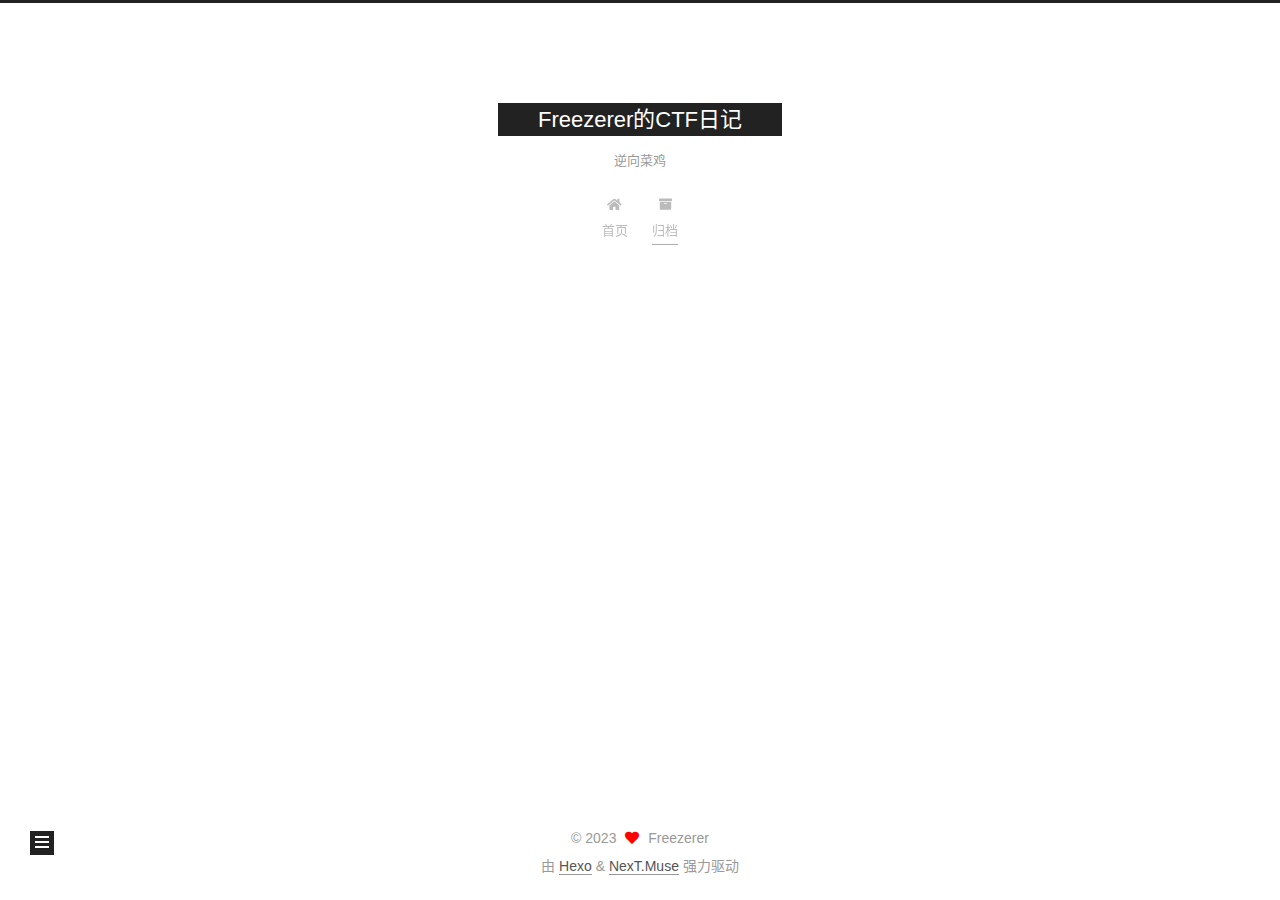
<file: archives/index.html>
<!DOCTYPE html>
<html lang="zh-CN">
<head>
  <meta charset="UTF-8">
<meta name="viewport" content="width=device-width, initial-scale=1, maximum-scale=2">
<meta name="theme-color" content="#222">
<meta name="generator" content="Hexo 6.3.0">
  <link rel="apple-touch-icon" sizes="180x180" href="/images/apple-touch-icon-next.png">
  <link rel="icon" type="image/png" sizes="32x32" href="/images/favicon-32x32-next.png">
  <link rel="icon" type="image/png" sizes="16x16" href="/images/favicon-16x16-next.png">
  <link rel="mask-icon" href="/images/logo.svg" color="#222">

<link rel="stylesheet" href="/css/main.css">


<link rel="stylesheet" href="/lib/font-awesome/css/all.min.css">

<script id="hexo-configurations">
    var NexT = window.NexT || {};
    var CONFIG = {"hostname":"example.com","root":"/","scheme":"Muse","version":"7.8.0","exturl":false,"sidebar":{"position":"left","display":"post","padding":18,"offset":12,"onmobile":false},"copycode":{"enable":false,"show_result":false,"style":null},"back2top":{"enable":true,"sidebar":false,"scrollpercent":false},"bookmark":{"enable":false,"color":"#222","save":"auto"},"fancybox":false,"mediumzoom":false,"lazyload":false,"pangu":false,"comments":{"style":"tabs","active":null,"storage":true,"lazyload":false,"nav":null},"algolia":{"hits":{"per_page":10},"labels":{"input_placeholder":"Search for Posts","hits_empty":"We didn't find any results for the search: ${query}","hits_stats":"${hits} results found in ${time} ms"}},"localsearch":{"enable":false,"trigger":"auto","top_n_per_article":1,"unescape":false,"preload":false},"motion":{"enable":true,"async":false,"transition":{"post_block":"fadeIn","post_header":"slideDownIn","post_body":"slideDownIn","coll_header":"slideLeftIn","sidebar":"slideUpIn"}}};
  </script>

  <meta name="description" content="这是Freezer的CTF学习记录区">
<meta property="og:type" content="website">
<meta property="og:title" content="Freezerer的CTF日记">
<meta property="og:url" content="http://example.com/archives/index.html">
<meta property="og:site_name" content="Freezerer的CTF日记">
<meta property="og:description" content="这是Freezer的CTF学习记录区">
<meta property="og:locale" content="zh_CN">
<meta property="article:author" content="Freezerer">
<meta name="twitter:card" content="summary">

<link rel="canonical" href="http://example.com/archives/">


<script id="page-configurations">
  // https://hexo.io/docs/variables.html
  CONFIG.page = {
    sidebar: "",
    isHome : false,
    isPost : false,
    lang   : 'zh-CN'
  };
</script>

  <title>归档 | Freezerer的CTF日记</title>
  






  <noscript>
  <style>
  .use-motion .brand,
  .use-motion .menu-item,
  .sidebar-inner,
  .use-motion .post-block,
  .use-motion .pagination,
  .use-motion .comments,
  .use-motion .post-header,
  .use-motion .post-body,
  .use-motion .collection-header { opacity: initial; }

  .use-motion .site-title,
  .use-motion .site-subtitle {
    opacity: initial;
    top: initial;
  }

  .use-motion .logo-line-before i { left: initial; }
  .use-motion .logo-line-after i { right: initial; }
  </style>
</noscript>

</head>

<body itemscope itemtype="http://schema.org/WebPage">
  <div class="container use-motion">
    <div class="headband"></div>

    <header class="header" itemscope itemtype="http://schema.org/WPHeader">
      <div class="header-inner"><div class="site-brand-container">
  <div class="site-nav-toggle">
    <div class="toggle" aria-label="切换导航栏">
      <span class="toggle-line toggle-line-first"></span>
      <span class="toggle-line toggle-line-middle"></span>
      <span class="toggle-line toggle-line-last"></span>
    </div>
  </div>

  <div class="site-meta">

    <a href="/" class="brand" rel="start">
      <span class="logo-line-before"><i></i></span>
      <h1 class="site-title">Freezerer的CTF日记</h1>
      <span class="logo-line-after"><i></i></span>
    </a>
      <p class="site-subtitle" itemprop="description">逆向菜鸡</p>
  </div>

  <div class="site-nav-right">
    <div class="toggle popup-trigger">
    </div>
  </div>
</div>




<nav class="site-nav">
  <ul id="menu" class="main-menu menu">
        <li class="menu-item menu-item-home">

    <a href="/" rel="section"><i class="fa fa-home fa-fw"></i>首页</a>

  </li>
        <li class="menu-item menu-item-archives">

    <a href="/archives/" rel="section"><i class="fa fa-archive fa-fw"></i>归档</a>

  </li>
  </ul>
</nav>




</div>
    </header>

    
  <div class="back-to-top">
    <i class="fa fa-arrow-up"></i>
    <span>0%</span>
  </div>


    <main class="main">
      <div class="main-inner">
        <div class="content-wrap">
          

          <div class="content archive">
            

  
  
  
  <div class="post-block">
    <div class="posts-collapse">
      <div class="collection-title">
        <span class="collection-header">嗯..! 目前共计 3 篇日志。 继续努力。</span>
      </div>

      
    <div class="collection-year">
      <span class="collection-header">2023</span>
    </div>

  <article itemscope itemtype="http://schema.org/Article">
    <header class="post-header">

      <div class="post-meta">
        <time itemprop="dateCreated"
              datetime="2023-04-23T17:11:37+08:00"
              content="2023-04-23">
          04-23
        </time>
      </div>

      <div class="post-title">
          <a class="post-title-link" href="/2023/04/23/TEA/" itemprop="url">
            <span itemprop="name">TEA</span>
          </a>
      </div>

    </header>
  </article>

  <article itemscope itemtype="http://schema.org/Article">
    <header class="post-header">

      <div class="post-meta">
        <time itemprop="dateCreated"
              datetime="2023-04-05T11:29:24+08:00"
              content="2023-04-05">
          04-05
        </time>
      </div>

      <div class="post-title">
          <a class="post-title-link" href="/2023/04/05/%E9%80%86%E5%90%91-%E8%8A%B1%E6%8C%87%E4%BB%A4/" itemprop="url">
            <span itemprop="name">逆向-花指令</span>
          </a>
      </div>

    </header>
  </article>

  <article itemscope itemtype="http://schema.org/Article">
    <header class="post-header">

      <div class="post-meta">
        <time itemprop="dateCreated"
              datetime="2023-03-28T20:31:49+08:00"
              content="2023-03-28">
          03-28
        </time>
      </div>

      <div class="post-title">
          <a class="post-title-link" href="/2023/03/28/My-first-blog/" itemprop="url">
            <span itemprop="name">My-first-blog</span>
          </a>
      </div>

    </header>
  </article>


    </div>
  </div>
  
  
  

  



          </div>
          

<script>
  window.addEventListener('tabs:register', () => {
    let { activeClass } = CONFIG.comments;
    if (CONFIG.comments.storage) {
      activeClass = localStorage.getItem('comments_active') || activeClass;
    }
    if (activeClass) {
      let activeTab = document.querySelector(`a[href="#comment-${activeClass}"]`);
      if (activeTab) {
        activeTab.click();
      }
    }
  });
  if (CONFIG.comments.storage) {
    window.addEventListener('tabs:click', event => {
      if (!event.target.matches('.tabs-comment .tab-content .tab-pane')) return;
      let commentClass = event.target.classList[1];
      localStorage.setItem('comments_active', commentClass);
    });
  }
</script>

        </div>
          
  
  <div class="toggle sidebar-toggle">
    <span class="toggle-line toggle-line-first"></span>
    <span class="toggle-line toggle-line-middle"></span>
    <span class="toggle-line toggle-line-last"></span>
  </div>

  <aside class="sidebar">
    <div class="sidebar-inner">

      <ul class="sidebar-nav motion-element">
        <li class="sidebar-nav-toc">
          文章目录
        </li>
        <li class="sidebar-nav-overview">
          站点概览
        </li>
      </ul>

      <!--noindex-->
      <div class="post-toc-wrap sidebar-panel">
      </div>
      <!--/noindex-->

      <div class="site-overview-wrap sidebar-panel">
        <div class="site-author motion-element" itemprop="author" itemscope itemtype="http://schema.org/Person">
  <p class="site-author-name" itemprop="name">Freezerer</p>
  <div class="site-description" itemprop="description">这是Freezer的CTF学习记录区</div>
</div>
<div class="site-state-wrap motion-element">
  <nav class="site-state">
      <div class="site-state-item site-state-posts">
          <a href="/archives/">
        
          <span class="site-state-item-count">3</span>
          <span class="site-state-item-name">日志</span>
        </a>
      </div>
  </nav>
</div>



      </div>

    </div>
  </aside>
  <div id="sidebar-dimmer"></div>


      </div>
    </main>

    <footer class="footer">
      <div class="footer-inner">
        

        

<div class="copyright">
  
  &copy; 
  <span itemprop="copyrightYear">2023</span>
  <span class="with-love">
    <i class="fa fa-heart"></i>
  </span>
  <span class="author" itemprop="copyrightHolder">Freezerer</span>
</div>
  <div class="powered-by">由 <a href="https://hexo.io/" class="theme-link" rel="noopener" target="_blank">Hexo</a> & <a href="https://muse.theme-next.org/" class="theme-link" rel="noopener" target="_blank">NexT.Muse</a> 强力驱动
  </div>

        








      </div>
    </footer>
  </div>

  
  <script src="/lib/anime.min.js"></script>
  <script src="/lib/velocity/velocity.min.js"></script>
  <script src="/lib/velocity/velocity.ui.min.js"></script>

<script src="/js/utils.js"></script>

<script src="/js/motion.js"></script>


<script src="/js/schemes/muse.js"></script>


<script src="/js/next-boot.js"></script>




  















  

  

</body>
</html>
</file>
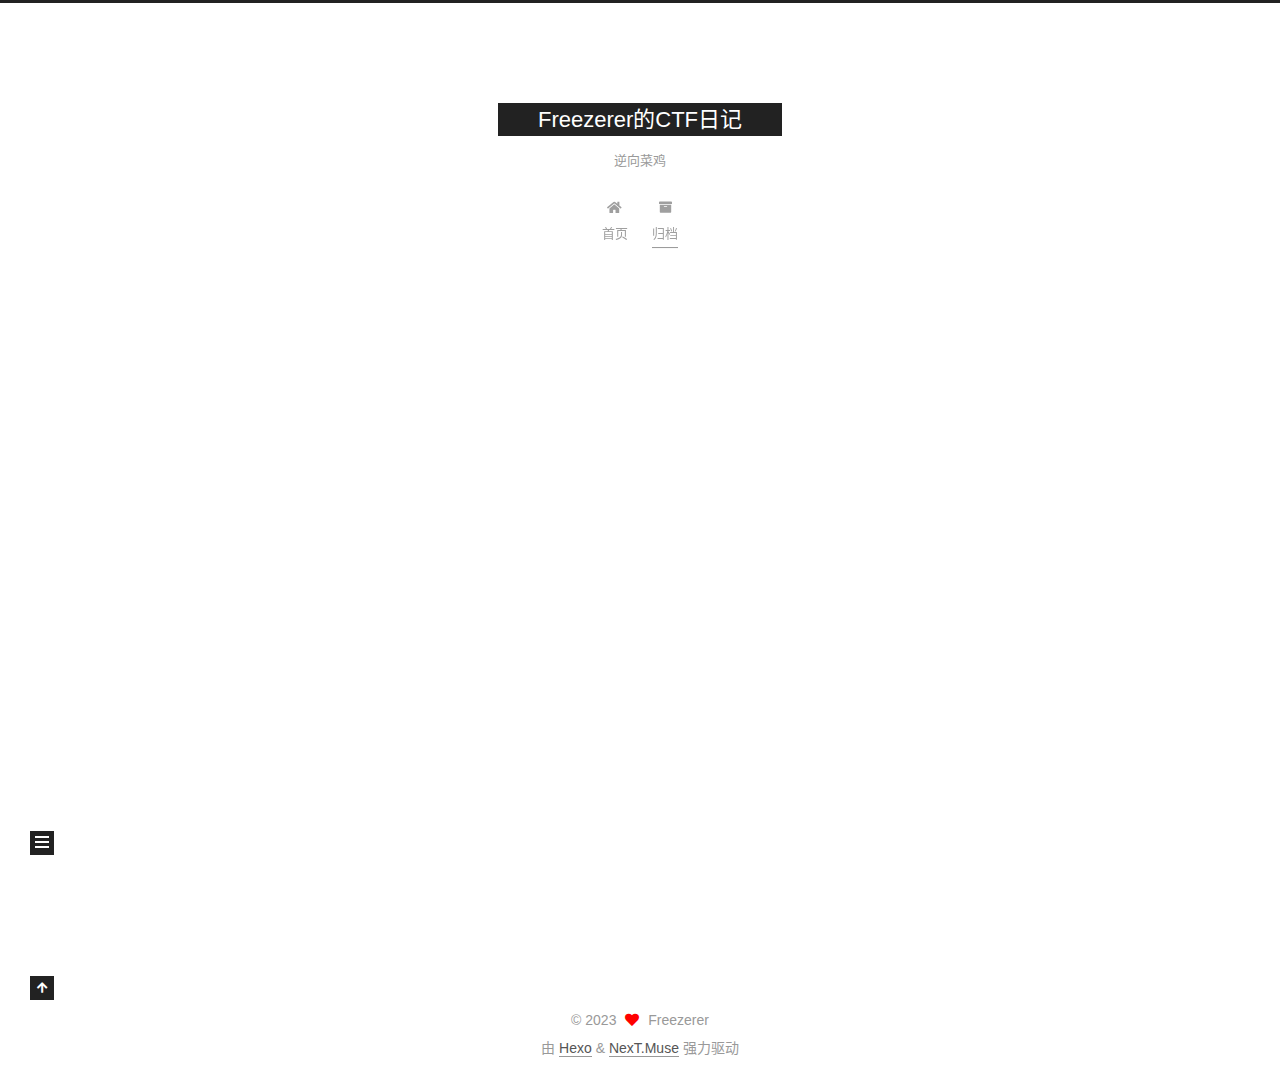
<file: archives/2023/index.html>
<!DOCTYPE html>
<html lang="zh-CN">
<head>
  <meta charset="UTF-8">
<meta name="viewport" content="width=device-width, initial-scale=1, maximum-scale=2">
<meta name="theme-color" content="#222">
<meta name="generator" content="Hexo 6.3.0">
  <link rel="apple-touch-icon" sizes="180x180" href="/images/apple-touch-icon-next.png">
  <link rel="icon" type="image/png" sizes="32x32" href="/images/favicon-32x32-next.png">
  <link rel="icon" type="image/png" sizes="16x16" href="/images/favicon-16x16-next.png">
  <link rel="mask-icon" href="/images/logo.svg" color="#222">

<link rel="stylesheet" href="/css/main.css">


<link rel="stylesheet" href="/lib/font-awesome/css/all.min.css">

<script id="hexo-configurations">
    var NexT = window.NexT || {};
    var CONFIG = {"hostname":"example.com","root":"/","scheme":"Muse","version":"7.8.0","exturl":false,"sidebar":{"position":"left","display":"post","padding":18,"offset":12,"onmobile":false},"copycode":{"enable":false,"show_result":false,"style":null},"back2top":{"enable":true,"sidebar":false,"scrollpercent":false},"bookmark":{"enable":false,"color":"#222","save":"auto"},"fancybox":false,"mediumzoom":false,"lazyload":false,"pangu":false,"comments":{"style":"tabs","active":null,"storage":true,"lazyload":false,"nav":null},"algolia":{"hits":{"per_page":10},"labels":{"input_placeholder":"Search for Posts","hits_empty":"We didn't find any results for the search: ${query}","hits_stats":"${hits} results found in ${time} ms"}},"localsearch":{"enable":false,"trigger":"auto","top_n_per_article":1,"unescape":false,"preload":false},"motion":{"enable":true,"async":false,"transition":{"post_block":"fadeIn","post_header":"slideDownIn","post_body":"slideDownIn","coll_header":"slideLeftIn","sidebar":"slideUpIn"}}};
  </script>

  <meta name="description" content="这是Freezer的CTF学习记录区">
<meta property="og:type" content="website">
<meta property="og:title" content="Freezerer的CTF日记">
<meta property="og:url" content="http://example.com/archives/2023/index.html">
<meta property="og:site_name" content="Freezerer的CTF日记">
<meta property="og:description" content="这是Freezer的CTF学习记录区">
<meta property="og:locale" content="zh_CN">
<meta property="article:author" content="Freezerer">
<meta name="twitter:card" content="summary">

<link rel="canonical" href="http://example.com/archives/2023/">


<script id="page-configurations">
  // https://hexo.io/docs/variables.html
  CONFIG.page = {
    sidebar: "",
    isHome : false,
    isPost : false,
    lang   : 'zh-CN'
  };
</script>

  <title>归档 | Freezerer的CTF日记</title>
  






  <noscript>
  <style>
  .use-motion .brand,
  .use-motion .menu-item,
  .sidebar-inner,
  .use-motion .post-block,
  .use-motion .pagination,
  .use-motion .comments,
  .use-motion .post-header,
  .use-motion .post-body,
  .use-motion .collection-header { opacity: initial; }

  .use-motion .site-title,
  .use-motion .site-subtitle {
    opacity: initial;
    top: initial;
  }

  .use-motion .logo-line-before i { left: initial; }
  .use-motion .logo-line-after i { right: initial; }
  </style>
</noscript>

</head>

<body itemscope itemtype="http://schema.org/WebPage">
  <div class="container use-motion">
    <div class="headband"></div>

    <header class="header" itemscope itemtype="http://schema.org/WPHeader">
      <div class="header-inner"><div class="site-brand-container">
  <div class="site-nav-toggle">
    <div class="toggle" aria-label="切换导航栏">
      <span class="toggle-line toggle-line-first"></span>
      <span class="toggle-line toggle-line-middle"></span>
      <span class="toggle-line toggle-line-last"></span>
    </div>
  </div>

  <div class="site-meta">

    <a href="/" class="brand" rel="start">
      <span class="logo-line-before"><i></i></span>
      <h1 class="site-title">Freezerer的CTF日记</h1>
      <span class="logo-line-after"><i></i></span>
    </a>
      <p class="site-subtitle" itemprop="description">逆向菜鸡</p>
  </div>

  <div class="site-nav-right">
    <div class="toggle popup-trigger">
    </div>
  </div>
</div>




<nav class="site-nav">
  <ul id="menu" class="main-menu menu">
        <li class="menu-item menu-item-home">

    <a href="/" rel="section"><i class="fa fa-home fa-fw"></i>首页</a>

  </li>
        <li class="menu-item menu-item-archives">

    <a href="/archives/" rel="section"><i class="fa fa-archive fa-fw"></i>归档</a>

  </li>
  </ul>
</nav>




</div>
    </header>

    
  <div class="back-to-top">
    <i class="fa fa-arrow-up"></i>
    <span>0%</span>
  </div>


    <main class="main">
      <div class="main-inner">
        <div class="content-wrap">
          

          <div class="content archive">
            

  
  
  
  <div class="post-block">
    <div class="posts-collapse">
      <div class="collection-title">
        <span class="collection-header">嗯..! 目前共计 6 篇日志。 继续努力。</span>
      </div>

      
    <div class="collection-year">
      <span class="collection-header">2023</span>
    </div>

  <article itemscope itemtype="http://schema.org/Article">
    <header class="post-header">

      <div class="post-meta">
        <time itemprop="dateCreated"
              datetime="2023-07-10T20:07:35+08:00"
              content="2023-07-10">
          07-10
        </time>
      </div>

      <div class="post-title">
          <a class="post-title-link" href="/2023/07/10/C-%E5%9F%BA%E7%A1%803/" itemprop="url">
            <span itemprop="name">C++基础3</span>
          </a>
      </div>

    </header>
  </article>

  <article itemscope itemtype="http://schema.org/Article">
    <header class="post-header">

      <div class="post-meta">
        <time itemprop="dateCreated"
              datetime="2023-07-10T19:54:17+08:00"
              content="2023-07-10">
          07-10
        </time>
      </div>

      <div class="post-title">
          <a class="post-title-link" href="/2023/07/10/C-%E5%9F%BA%E7%A1%802/" itemprop="url">
            <span itemprop="name">C++基础2</span>
          </a>
      </div>

    </header>
  </article>

  <article itemscope itemtype="http://schema.org/Article">
    <header class="post-header">

      <div class="post-meta">
        <time itemprop="dateCreated"
              datetime="2023-07-10T19:20:51+08:00"
              content="2023-07-10">
          07-10
        </time>
      </div>

      <div class="post-title">
          <a class="post-title-link" href="/2023/07/10/C-%E5%9F%BA%E7%A1%80%E4%B8%80/" itemprop="url">
            <span itemprop="name">C++基础1</span>
          </a>
      </div>

    </header>
  </article>

  <article itemscope itemtype="http://schema.org/Article">
    <header class="post-header">

      <div class="post-meta">
        <time itemprop="dateCreated"
              datetime="2023-04-23T17:11:37+08:00"
              content="2023-04-23">
          04-23
        </time>
      </div>

      <div class="post-title">
          <a class="post-title-link" href="/2023/04/23/TEA/" itemprop="url">
            <span itemprop="name">TEA</span>
          </a>
      </div>

    </header>
  </article>

  <article itemscope itemtype="http://schema.org/Article">
    <header class="post-header">

      <div class="post-meta">
        <time itemprop="dateCreated"
              datetime="2023-04-05T11:29:24+08:00"
              content="2023-04-05">
          04-05
        </time>
      </div>

      <div class="post-title">
          <a class="post-title-link" href="/2023/04/05/%E9%80%86%E5%90%91-%E8%8A%B1%E6%8C%87%E4%BB%A4/" itemprop="url">
            <span itemprop="name">逆向-花指令</span>
          </a>
      </div>

    </header>
  </article>

  <article itemscope itemtype="http://schema.org/Article">
    <header class="post-header">

      <div class="post-meta">
        <time itemprop="dateCreated"
              datetime="2023-03-28T20:31:49+08:00"
              content="2023-03-28">
          03-28
        </time>
      </div>

      <div class="post-title">
          <a class="post-title-link" href="/2023/03/28/My-first-blog/" itemprop="url">
            <span itemprop="name">My-first-blog</span>
          </a>
      </div>

    </header>
  </article>


    </div>
  </div>
  
  
  

  



          </div>
          

<script>
  window.addEventListener('tabs:register', () => {
    let { activeClass } = CONFIG.comments;
    if (CONFIG.comments.storage) {
      activeClass = localStorage.getItem('comments_active') || activeClass;
    }
    if (activeClass) {
      let activeTab = document.querySelector(`a[href="#comment-${activeClass}"]`);
      if (activeTab) {
        activeTab.click();
      }
    }
  });
  if (CONFIG.comments.storage) {
    window.addEventListener('tabs:click', event => {
      if (!event.target.matches('.tabs-comment .tab-content .tab-pane')) return;
      let commentClass = event.target.classList[1];
      localStorage.setItem('comments_active', commentClass);
    });
  }
</script>

        </div>
          
  
  <div class="toggle sidebar-toggle">
    <span class="toggle-line toggle-line-first"></span>
    <span class="toggle-line toggle-line-middle"></span>
    <span class="toggle-line toggle-line-last"></span>
  </div>

  <aside class="sidebar">
    <div class="sidebar-inner">

      <ul class="sidebar-nav motion-element">
        <li class="sidebar-nav-toc">
          文章目录
        </li>
        <li class="sidebar-nav-overview">
          站点概览
        </li>
      </ul>

      <!--noindex-->
      <div class="post-toc-wrap sidebar-panel">
      </div>
      <!--/noindex-->

      <div class="site-overview-wrap sidebar-panel">
        <div class="site-author motion-element" itemprop="author" itemscope itemtype="http://schema.org/Person">
  <p class="site-author-name" itemprop="name">Freezerer</p>
  <div class="site-description" itemprop="description">这是Freezer的CTF学习记录区</div>
</div>
<div class="site-state-wrap motion-element">
  <nav class="site-state">
      <div class="site-state-item site-state-posts">
          <a href="/archives/">
        
          <span class="site-state-item-count">6</span>
          <span class="site-state-item-name">日志</span>
        </a>
      </div>
  </nav>
</div>



      </div>

    </div>
  </aside>
  <div id="sidebar-dimmer"></div>


      </div>
    </main>

    <footer class="footer">
      <div class="footer-inner">
        

        

<div class="copyright">
  
  &copy; 
  <span itemprop="copyrightYear">2023</span>
  <span class="with-love">
    <i class="fa fa-heart"></i>
  </span>
  <span class="author" itemprop="copyrightHolder">Freezerer</span>
</div>
  <div class="powered-by">由 <a href="https://hexo.io/" class="theme-link" rel="noopener" target="_blank">Hexo</a> & <a href="https://muse.theme-next.org/" class="theme-link" rel="noopener" target="_blank">NexT.Muse</a> 强力驱动
  </div>

        








      </div>
    </footer>
  </div>

  
  <script src="/lib/anime.min.js"></script>
  <script src="/lib/velocity/velocity.min.js"></script>
  <script src="/lib/velocity/velocity.ui.min.js"></script>

<script src="/js/utils.js"></script>

<script src="/js/motion.js"></script>


<script src="/js/schemes/muse.js"></script>


<script src="/js/next-boot.js"></script>




  















  

  

</body>
</html>
</file>
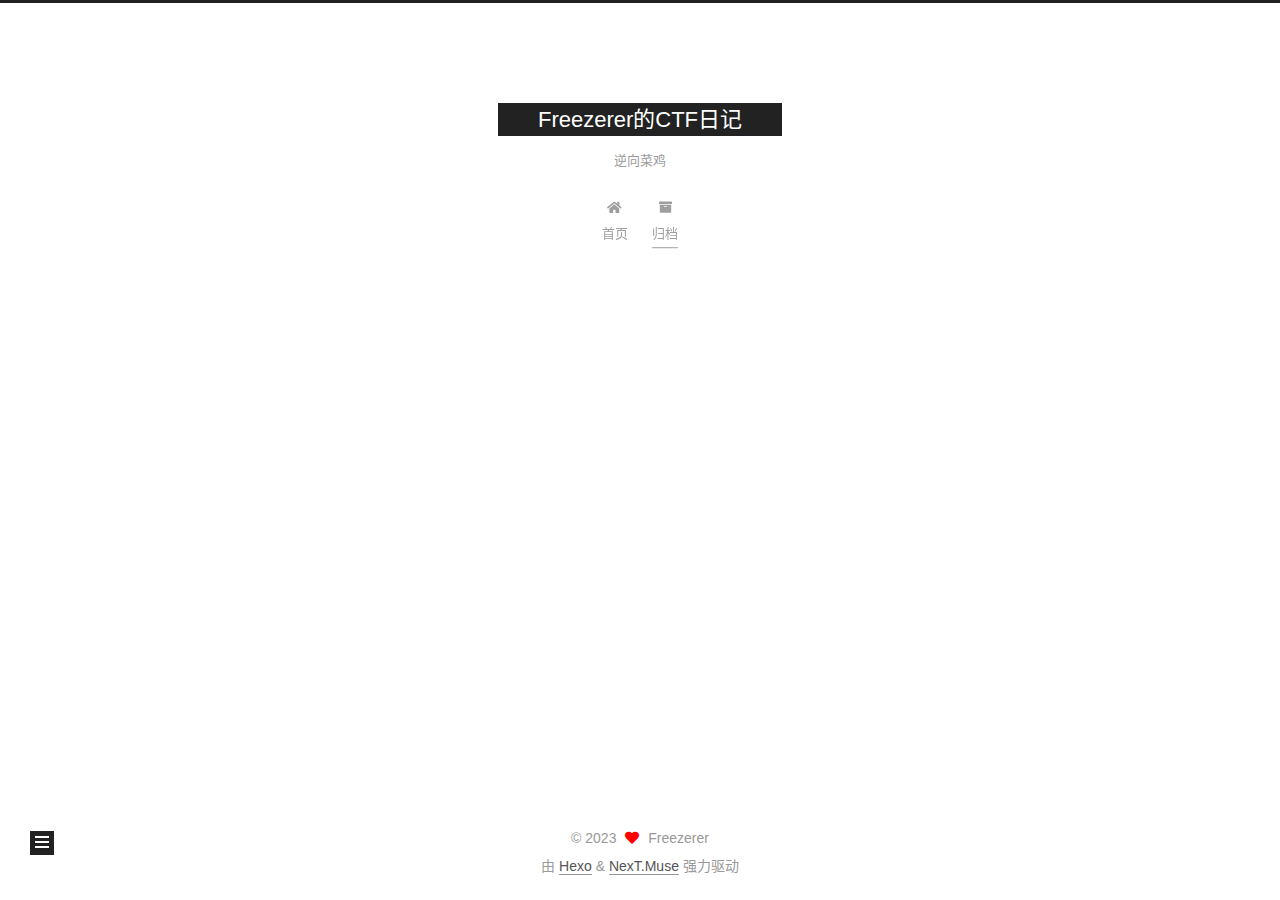
<file: archives/2023/03/index.html>
<!DOCTYPE html>
<html lang="zh-CN">
<head>
  <meta charset="UTF-8">
<meta name="viewport" content="width=device-width, initial-scale=1, maximum-scale=2">
<meta name="theme-color" content="#222">
<meta name="generator" content="Hexo 6.3.0">
  <link rel="apple-touch-icon" sizes="180x180" href="/images/apple-touch-icon-next.png">
  <link rel="icon" type="image/png" sizes="32x32" href="/images/favicon-32x32-next.png">
  <link rel="icon" type="image/png" sizes="16x16" href="/images/favicon-16x16-next.png">
  <link rel="mask-icon" href="/images/logo.svg" color="#222">

<link rel="stylesheet" href="/css/main.css">


<link rel="stylesheet" href="/lib/font-awesome/css/all.min.css">

<script id="hexo-configurations">
    var NexT = window.NexT || {};
    var CONFIG = {"hostname":"example.com","root":"/","scheme":"Muse","version":"7.8.0","exturl":false,"sidebar":{"position":"left","display":"post","padding":18,"offset":12,"onmobile":false},"copycode":{"enable":false,"show_result":false,"style":null},"back2top":{"enable":true,"sidebar":false,"scrollpercent":false},"bookmark":{"enable":false,"color":"#222","save":"auto"},"fancybox":false,"mediumzoom":false,"lazyload":false,"pangu":false,"comments":{"style":"tabs","active":null,"storage":true,"lazyload":false,"nav":null},"algolia":{"hits":{"per_page":10},"labels":{"input_placeholder":"Search for Posts","hits_empty":"We didn't find any results for the search: ${query}","hits_stats":"${hits} results found in ${time} ms"}},"localsearch":{"enable":false,"trigger":"auto","top_n_per_article":1,"unescape":false,"preload":false},"motion":{"enable":true,"async":false,"transition":{"post_block":"fadeIn","post_header":"slideDownIn","post_body":"slideDownIn","coll_header":"slideLeftIn","sidebar":"slideUpIn"}}};
  </script>

  <meta name="description" content="这是Freezer的CTF学习记录区">
<meta property="og:type" content="website">
<meta property="og:title" content="Freezerer的CTF日记">
<meta property="og:url" content="http://example.com/archives/2023/03/index.html">
<meta property="og:site_name" content="Freezerer的CTF日记">
<meta property="og:description" content="这是Freezer的CTF学习记录区">
<meta property="og:locale" content="zh_CN">
<meta property="article:author" content="Freezerer">
<meta name="twitter:card" content="summary">

<link rel="canonical" href="http://example.com/archives/2023/03/">


<script id="page-configurations">
  // https://hexo.io/docs/variables.html
  CONFIG.page = {
    sidebar: "",
    isHome : false,
    isPost : false,
    lang   : 'zh-CN'
  };
</script>

  <title>归档 | Freezerer的CTF日记</title>
  






  <noscript>
  <style>
  .use-motion .brand,
  .use-motion .menu-item,
  .sidebar-inner,
  .use-motion .post-block,
  .use-motion .pagination,
  .use-motion .comments,
  .use-motion .post-header,
  .use-motion .post-body,
  .use-motion .collection-header { opacity: initial; }

  .use-motion .site-title,
  .use-motion .site-subtitle {
    opacity: initial;
    top: initial;
  }

  .use-motion .logo-line-before i { left: initial; }
  .use-motion .logo-line-after i { right: initial; }
  </style>
</noscript>

</head>

<body itemscope itemtype="http://schema.org/WebPage">
  <div class="container use-motion">
    <div class="headband"></div>

    <header class="header" itemscope itemtype="http://schema.org/WPHeader">
      <div class="header-inner"><div class="site-brand-container">
  <div class="site-nav-toggle">
    <div class="toggle" aria-label="切换导航栏">
      <span class="toggle-line toggle-line-first"></span>
      <span class="toggle-line toggle-line-middle"></span>
      <span class="toggle-line toggle-line-last"></span>
    </div>
  </div>

  <div class="site-meta">

    <a href="/" class="brand" rel="start">
      <span class="logo-line-before"><i></i></span>
      <h1 class="site-title">Freezerer的CTF日记</h1>
      <span class="logo-line-after"><i></i></span>
    </a>
      <p class="site-subtitle" itemprop="description">逆向菜鸡</p>
  </div>

  <div class="site-nav-right">
    <div class="toggle popup-trigger">
    </div>
  </div>
</div>




<nav class="site-nav">
  <ul id="menu" class="main-menu menu">
        <li class="menu-item menu-item-home">

    <a href="/" rel="section"><i class="fa fa-home fa-fw"></i>首页</a>

  </li>
        <li class="menu-item menu-item-archives">

    <a href="/archives/" rel="section"><i class="fa fa-archive fa-fw"></i>归档</a>

  </li>
  </ul>
</nav>




</div>
    </header>

    
  <div class="back-to-top">
    <i class="fa fa-arrow-up"></i>
    <span>0%</span>
  </div>


    <main class="main">
      <div class="main-inner">
        <div class="content-wrap">
          

          <div class="content archive">
            

  
  
  
  <div class="post-block">
    <div class="posts-collapse">
      <div class="collection-title">
        <span class="collection-header">嗯..! 目前共计 6 篇日志。 继续努力。</span>
      </div>

      
    <div class="collection-year">
      <span class="collection-header">2023</span>
    </div>

  <article itemscope itemtype="http://schema.org/Article">
    <header class="post-header">

      <div class="post-meta">
        <time itemprop="dateCreated"
              datetime="2023-03-28T20:31:49+08:00"
              content="2023-03-28">
          03-28
        </time>
      </div>

      <div class="post-title">
          <a class="post-title-link" href="/2023/03/28/My-first-blog/" itemprop="url">
            <span itemprop="name">My-first-blog</span>
          </a>
      </div>

    </header>
  </article>


    </div>
  </div>
  
  
  

  



          </div>
          

<script>
  window.addEventListener('tabs:register', () => {
    let { activeClass } = CONFIG.comments;
    if (CONFIG.comments.storage) {
      activeClass = localStorage.getItem('comments_active') || activeClass;
    }
    if (activeClass) {
      let activeTab = document.querySelector(`a[href="#comment-${activeClass}"]`);
      if (activeTab) {
        activeTab.click();
      }
    }
  });
  if (CONFIG.comments.storage) {
    window.addEventListener('tabs:click', event => {
      if (!event.target.matches('.tabs-comment .tab-content .tab-pane')) return;
      let commentClass = event.target.classList[1];
      localStorage.setItem('comments_active', commentClass);
    });
  }
</script>

        </div>
          
  
  <div class="toggle sidebar-toggle">
    <span class="toggle-line toggle-line-first"></span>
    <span class="toggle-line toggle-line-middle"></span>
    <span class="toggle-line toggle-line-last"></span>
  </div>

  <aside class="sidebar">
    <div class="sidebar-inner">

      <ul class="sidebar-nav motion-element">
        <li class="sidebar-nav-toc">
          文章目录
        </li>
        <li class="sidebar-nav-overview">
          站点概览
        </li>
      </ul>

      <!--noindex-->
      <div class="post-toc-wrap sidebar-panel">
      </div>
      <!--/noindex-->

      <div class="site-overview-wrap sidebar-panel">
        <div class="site-author motion-element" itemprop="author" itemscope itemtype="http://schema.org/Person">
  <p class="site-author-name" itemprop="name">Freezerer</p>
  <div class="site-description" itemprop="description">这是Freezer的CTF学习记录区</div>
</div>
<div class="site-state-wrap motion-element">
  <nav class="site-state">
      <div class="site-state-item site-state-posts">
          <a href="/archives/">
        
          <span class="site-state-item-count">6</span>
          <span class="site-state-item-name">日志</span>
        </a>
      </div>
  </nav>
</div>



      </div>

    </div>
  </aside>
  <div id="sidebar-dimmer"></div>


      </div>
    </main>

    <footer class="footer">
      <div class="footer-inner">
        

        

<div class="copyright">
  
  &copy; 
  <span itemprop="copyrightYear">2023</span>
  <span class="with-love">
    <i class="fa fa-heart"></i>
  </span>
  <span class="author" itemprop="copyrightHolder">Freezerer</span>
</div>
  <div class="powered-by">由 <a href="https://hexo.io/" class="theme-link" rel="noopener" target="_blank">Hexo</a> & <a href="https://muse.theme-next.org/" class="theme-link" rel="noopener" target="_blank">NexT.Muse</a> 强力驱动
  </div>

        








      </div>
    </footer>
  </div>

  
  <script src="/lib/anime.min.js"></script>
  <script src="/lib/velocity/velocity.min.js"></script>
  <script src="/lib/velocity/velocity.ui.min.js"></script>

<script src="/js/utils.js"></script>

<script src="/js/motion.js"></script>


<script src="/js/schemes/muse.js"></script>


<script src="/js/next-boot.js"></script>




  















  

  

</body>
</html>
</file>
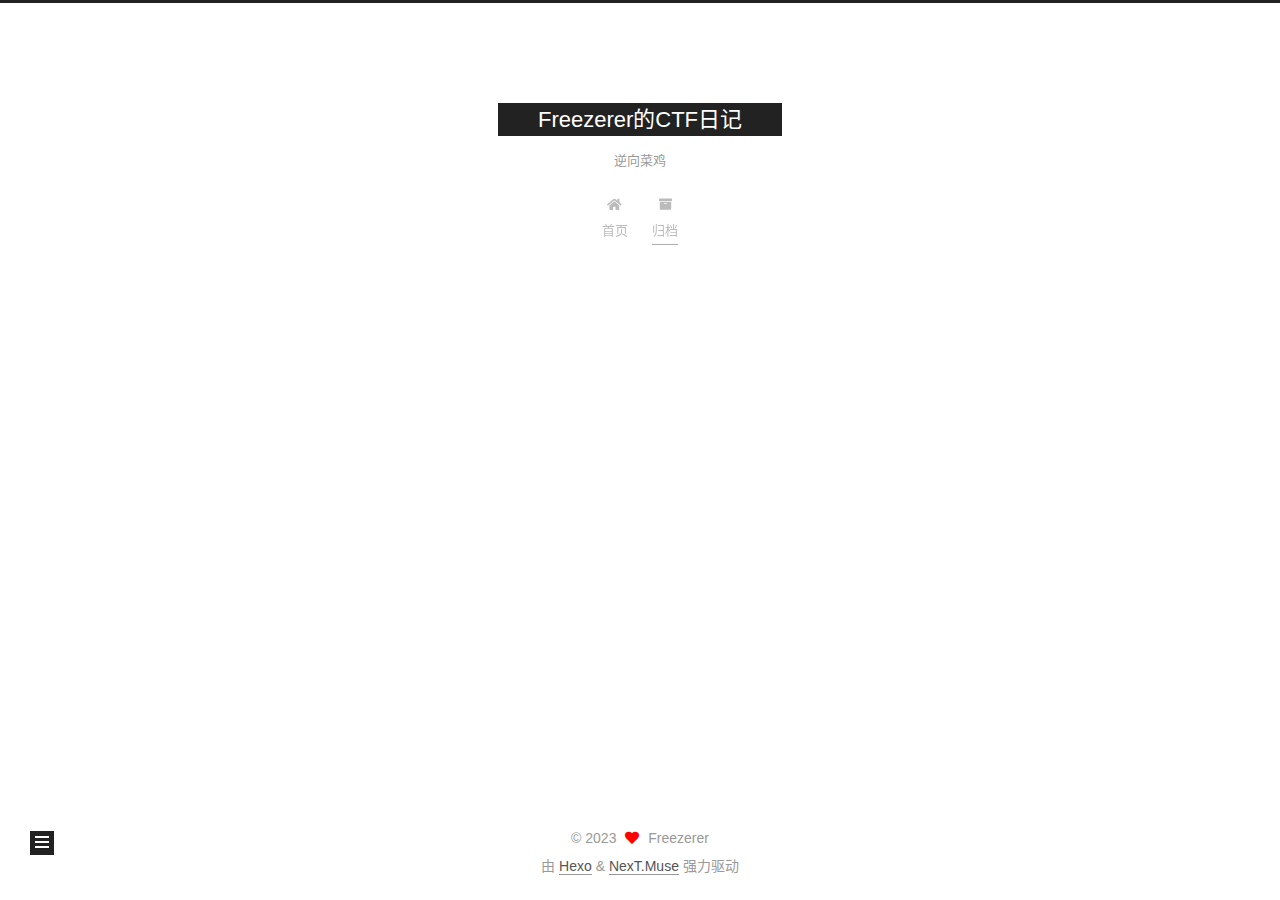
<file: archives/2023/04/index.html>
<!DOCTYPE html>
<html lang="zh-CN">
<head>
  <meta charset="UTF-8">
<meta name="viewport" content="width=device-width, initial-scale=1, maximum-scale=2">
<meta name="theme-color" content="#222">
<meta name="generator" content="Hexo 6.3.0">
  <link rel="apple-touch-icon" sizes="180x180" href="/images/apple-touch-icon-next.png">
  <link rel="icon" type="image/png" sizes="32x32" href="/images/favicon-32x32-next.png">
  <link rel="icon" type="image/png" sizes="16x16" href="/images/favicon-16x16-next.png">
  <link rel="mask-icon" href="/images/logo.svg" color="#222">

<link rel="stylesheet" href="/css/main.css">


<link rel="stylesheet" href="/lib/font-awesome/css/all.min.css">

<script id="hexo-configurations">
    var NexT = window.NexT || {};
    var CONFIG = {"hostname":"example.com","root":"/","scheme":"Muse","version":"7.8.0","exturl":false,"sidebar":{"position":"left","display":"post","padding":18,"offset":12,"onmobile":false},"copycode":{"enable":false,"show_result":false,"style":null},"back2top":{"enable":true,"sidebar":false,"scrollpercent":false},"bookmark":{"enable":false,"color":"#222","save":"auto"},"fancybox":false,"mediumzoom":false,"lazyload":false,"pangu":false,"comments":{"style":"tabs","active":null,"storage":true,"lazyload":false,"nav":null},"algolia":{"hits":{"per_page":10},"labels":{"input_placeholder":"Search for Posts","hits_empty":"We didn't find any results for the search: ${query}","hits_stats":"${hits} results found in ${time} ms"}},"localsearch":{"enable":false,"trigger":"auto","top_n_per_article":1,"unescape":false,"preload":false},"motion":{"enable":true,"async":false,"transition":{"post_block":"fadeIn","post_header":"slideDownIn","post_body":"slideDownIn","coll_header":"slideLeftIn","sidebar":"slideUpIn"}}};
  </script>

  <meta name="description" content="这是Freezer的CTF学习记录区">
<meta property="og:type" content="website">
<meta property="og:title" content="Freezerer的CTF日记">
<meta property="og:url" content="http://example.com/archives/2023/04/index.html">
<meta property="og:site_name" content="Freezerer的CTF日记">
<meta property="og:description" content="这是Freezer的CTF学习记录区">
<meta property="og:locale" content="zh_CN">
<meta property="article:author" content="Freezerer">
<meta name="twitter:card" content="summary">

<link rel="canonical" href="http://example.com/archives/2023/04/">


<script id="page-configurations">
  // https://hexo.io/docs/variables.html
  CONFIG.page = {
    sidebar: "",
    isHome : false,
    isPost : false,
    lang   : 'zh-CN'
  };
</script>

  <title>归档 | Freezerer的CTF日记</title>
  






  <noscript>
  <style>
  .use-motion .brand,
  .use-motion .menu-item,
  .sidebar-inner,
  .use-motion .post-block,
  .use-motion .pagination,
  .use-motion .comments,
  .use-motion .post-header,
  .use-motion .post-body,
  .use-motion .collection-header { opacity: initial; }

  .use-motion .site-title,
  .use-motion .site-subtitle {
    opacity: initial;
    top: initial;
  }

  .use-motion .logo-line-before i { left: initial; }
  .use-motion .logo-line-after i { right: initial; }
  </style>
</noscript>

</head>

<body itemscope itemtype="http://schema.org/WebPage">
  <div class="container use-motion">
    <div class="headband"></div>

    <header class="header" itemscope itemtype="http://schema.org/WPHeader">
      <div class="header-inner"><div class="site-brand-container">
  <div class="site-nav-toggle">
    <div class="toggle" aria-label="切换导航栏">
      <span class="toggle-line toggle-line-first"></span>
      <span class="toggle-line toggle-line-middle"></span>
      <span class="toggle-line toggle-line-last"></span>
    </div>
  </div>

  <div class="site-meta">

    <a href="/" class="brand" rel="start">
      <span class="logo-line-before"><i></i></span>
      <h1 class="site-title">Freezerer的CTF日记</h1>
      <span class="logo-line-after"><i></i></span>
    </a>
      <p class="site-subtitle" itemprop="description">逆向菜鸡</p>
  </div>

  <div class="site-nav-right">
    <div class="toggle popup-trigger">
    </div>
  </div>
</div>




<nav class="site-nav">
  <ul id="menu" class="main-menu menu">
        <li class="menu-item menu-item-home">

    <a href="/" rel="section"><i class="fa fa-home fa-fw"></i>首页</a>

  </li>
        <li class="menu-item menu-item-archives">

    <a href="/archives/" rel="section"><i class="fa fa-archive fa-fw"></i>归档</a>

  </li>
  </ul>
</nav>




</div>
    </header>

    
  <div class="back-to-top">
    <i class="fa fa-arrow-up"></i>
    <span>0%</span>
  </div>


    <main class="main">
      <div class="main-inner">
        <div class="content-wrap">
          

          <div class="content archive">
            

  
  
  
  <div class="post-block">
    <div class="posts-collapse">
      <div class="collection-title">
        <span class="collection-header">嗯..! 目前共计 6 篇日志。 继续努力。</span>
      </div>

      
    <div class="collection-year">
      <span class="collection-header">2023</span>
    </div>

  <article itemscope itemtype="http://schema.org/Article">
    <header class="post-header">

      <div class="post-meta">
        <time itemprop="dateCreated"
              datetime="2023-04-23T17:11:37+08:00"
              content="2023-04-23">
          04-23
        </time>
      </div>

      <div class="post-title">
          <a class="post-title-link" href="/2023/04/23/TEA/" itemprop="url">
            <span itemprop="name">TEA</span>
          </a>
      </div>

    </header>
  </article>

  <article itemscope itemtype="http://schema.org/Article">
    <header class="post-header">

      <div class="post-meta">
        <time itemprop="dateCreated"
              datetime="2023-04-05T11:29:24+08:00"
              content="2023-04-05">
          04-05
        </time>
      </div>

      <div class="post-title">
          <a class="post-title-link" href="/2023/04/05/%E9%80%86%E5%90%91-%E8%8A%B1%E6%8C%87%E4%BB%A4/" itemprop="url">
            <span itemprop="name">逆向-花指令</span>
          </a>
      </div>

    </header>
  </article>


    </div>
  </div>
  
  
  

  



          </div>
          

<script>
  window.addEventListener('tabs:register', () => {
    let { activeClass } = CONFIG.comments;
    if (CONFIG.comments.storage) {
      activeClass = localStorage.getItem('comments_active') || activeClass;
    }
    if (activeClass) {
      let activeTab = document.querySelector(`a[href="#comment-${activeClass}"]`);
      if (activeTab) {
        activeTab.click();
      }
    }
  });
  if (CONFIG.comments.storage) {
    window.addEventListener('tabs:click', event => {
      if (!event.target.matches('.tabs-comment .tab-content .tab-pane')) return;
      let commentClass = event.target.classList[1];
      localStorage.setItem('comments_active', commentClass);
    });
  }
</script>

        </div>
          
  
  <div class="toggle sidebar-toggle">
    <span class="toggle-line toggle-line-first"></span>
    <span class="toggle-line toggle-line-middle"></span>
    <span class="toggle-line toggle-line-last"></span>
  </div>

  <aside class="sidebar">
    <div class="sidebar-inner">

      <ul class="sidebar-nav motion-element">
        <li class="sidebar-nav-toc">
          文章目录
        </li>
        <li class="sidebar-nav-overview">
          站点概览
        </li>
      </ul>

      <!--noindex-->
      <div class="post-toc-wrap sidebar-panel">
      </div>
      <!--/noindex-->

      <div class="site-overview-wrap sidebar-panel">
        <div class="site-author motion-element" itemprop="author" itemscope itemtype="http://schema.org/Person">
  <p class="site-author-name" itemprop="name">Freezerer</p>
  <div class="site-description" itemprop="description">这是Freezer的CTF学习记录区</div>
</div>
<div class="site-state-wrap motion-element">
  <nav class="site-state">
      <div class="site-state-item site-state-posts">
          <a href="/archives/">
        
          <span class="site-state-item-count">6</span>
          <span class="site-state-item-name">日志</span>
        </a>
      </div>
  </nav>
</div>



      </div>

    </div>
  </aside>
  <div id="sidebar-dimmer"></div>


      </div>
    </main>

    <footer class="footer">
      <div class="footer-inner">
        

        

<div class="copyright">
  
  &copy; 
  <span itemprop="copyrightYear">2023</span>
  <span class="with-love">
    <i class="fa fa-heart"></i>
  </span>
  <span class="author" itemprop="copyrightHolder">Freezerer</span>
</div>
  <div class="powered-by">由 <a href="https://hexo.io/" class="theme-link" rel="noopener" target="_blank">Hexo</a> & <a href="https://muse.theme-next.org/" class="theme-link" rel="noopener" target="_blank">NexT.Muse</a> 强力驱动
  </div>

        








      </div>
    </footer>
  </div>

  
  <script src="/lib/anime.min.js"></script>
  <script src="/lib/velocity/velocity.min.js"></script>
  <script src="/lib/velocity/velocity.ui.min.js"></script>

<script src="/js/utils.js"></script>

<script src="/js/motion.js"></script>


<script src="/js/schemes/muse.js"></script>


<script src="/js/next-boot.js"></script>




  















  

  

</body>
</html>
</file>
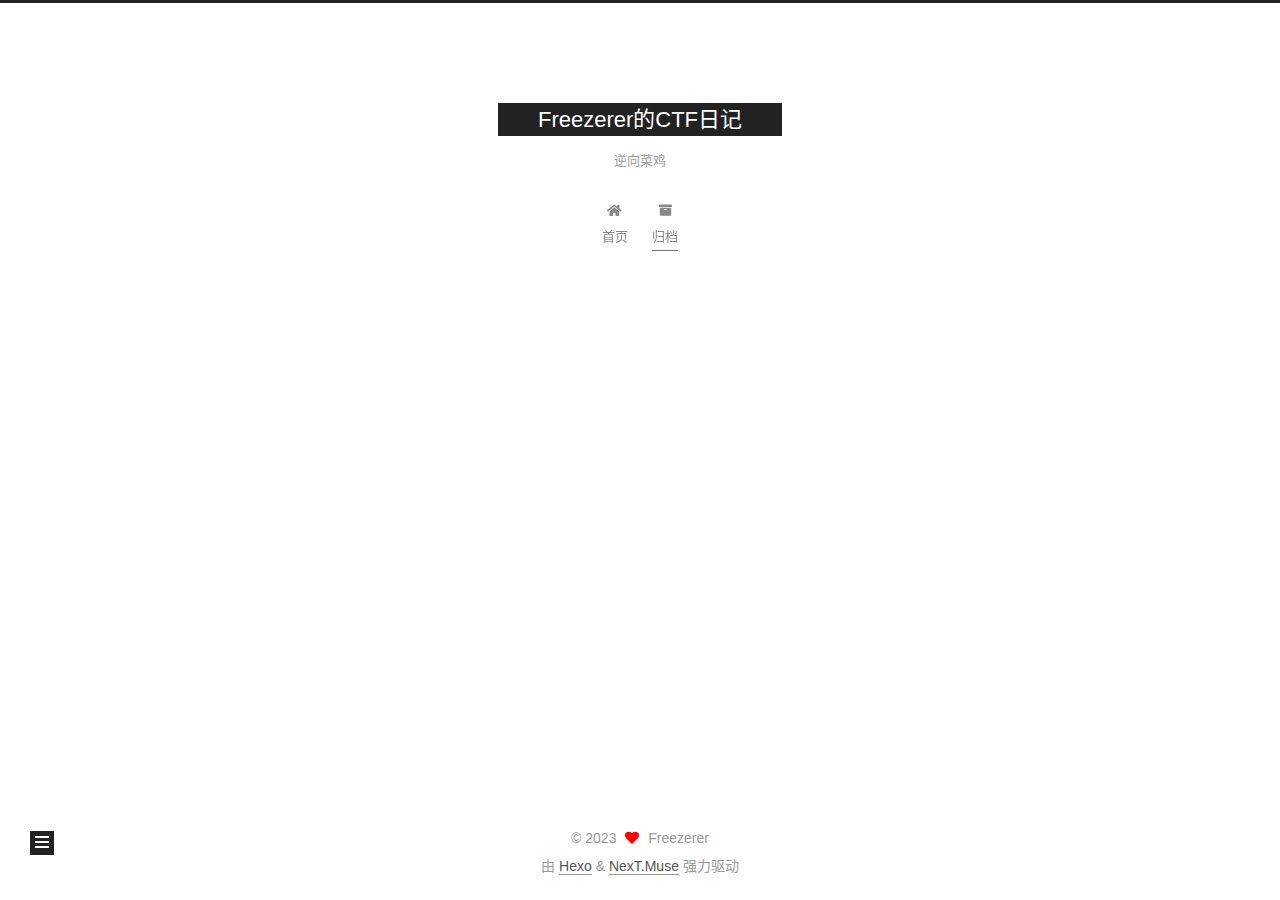
<file: archives/2023/07/index.html>
<!DOCTYPE html>
<html lang="zh-CN">
<head>
  <meta charset="UTF-8">
<meta name="viewport" content="width=device-width, initial-scale=1, maximum-scale=2">
<meta name="theme-color" content="#222">
<meta name="generator" content="Hexo 6.3.0">
  <link rel="apple-touch-icon" sizes="180x180" href="/images/apple-touch-icon-next.png">
  <link rel="icon" type="image/png" sizes="32x32" href="/images/favicon-32x32-next.png">
  <link rel="icon" type="image/png" sizes="16x16" href="/images/favicon-16x16-next.png">
  <link rel="mask-icon" href="/images/logo.svg" color="#222">

<link rel="stylesheet" href="/css/main.css">


<link rel="stylesheet" href="/lib/font-awesome/css/all.min.css">

<script id="hexo-configurations">
    var NexT = window.NexT || {};
    var CONFIG = {"hostname":"example.com","root":"/","scheme":"Muse","version":"7.8.0","exturl":false,"sidebar":{"position":"left","display":"post","padding":18,"offset":12,"onmobile":false},"copycode":{"enable":false,"show_result":false,"style":null},"back2top":{"enable":true,"sidebar":false,"scrollpercent":false},"bookmark":{"enable":false,"color":"#222","save":"auto"},"fancybox":false,"mediumzoom":false,"lazyload":false,"pangu":false,"comments":{"style":"tabs","active":null,"storage":true,"lazyload":false,"nav":null},"algolia":{"hits":{"per_page":10},"labels":{"input_placeholder":"Search for Posts","hits_empty":"We didn't find any results for the search: ${query}","hits_stats":"${hits} results found in ${time} ms"}},"localsearch":{"enable":false,"trigger":"auto","top_n_per_article":1,"unescape":false,"preload":false},"motion":{"enable":true,"async":false,"transition":{"post_block":"fadeIn","post_header":"slideDownIn","post_body":"slideDownIn","coll_header":"slideLeftIn","sidebar":"slideUpIn"}}};
  </script>

  <meta name="description" content="这是Freezer的CTF学习记录区">
<meta property="og:type" content="website">
<meta property="og:title" content="Freezerer的CTF日记">
<meta property="og:url" content="http://example.com/archives/2023/07/index.html">
<meta property="og:site_name" content="Freezerer的CTF日记">
<meta property="og:description" content="这是Freezer的CTF学习记录区">
<meta property="og:locale" content="zh_CN">
<meta property="article:author" content="Freezerer">
<meta name="twitter:card" content="summary">

<link rel="canonical" href="http://example.com/archives/2023/07/">


<script id="page-configurations">
  // https://hexo.io/docs/variables.html
  CONFIG.page = {
    sidebar: "",
    isHome : false,
    isPost : false,
    lang   : 'zh-CN'
  };
</script>

  <title>归档 | Freezerer的CTF日记</title>
  






  <noscript>
  <style>
  .use-motion .brand,
  .use-motion .menu-item,
  .sidebar-inner,
  .use-motion .post-block,
  .use-motion .pagination,
  .use-motion .comments,
  .use-motion .post-header,
  .use-motion .post-body,
  .use-motion .collection-header { opacity: initial; }

  .use-motion .site-title,
  .use-motion .site-subtitle {
    opacity: initial;
    top: initial;
  }

  .use-motion .logo-line-before i { left: initial; }
  .use-motion .logo-line-after i { right: initial; }
  </style>
</noscript>

</head>

<body itemscope itemtype="http://schema.org/WebPage">
  <div class="container use-motion">
    <div class="headband"></div>

    <header class="header" itemscope itemtype="http://schema.org/WPHeader">
      <div class="header-inner"><div class="site-brand-container">
  <div class="site-nav-toggle">
    <div class="toggle" aria-label="切换导航栏">
      <span class="toggle-line toggle-line-first"></span>
      <span class="toggle-line toggle-line-middle"></span>
      <span class="toggle-line toggle-line-last"></span>
    </div>
  </div>

  <div class="site-meta">

    <a href="/" class="brand" rel="start">
      <span class="logo-line-before"><i></i></span>
      <h1 class="site-title">Freezerer的CTF日记</h1>
      <span class="logo-line-after"><i></i></span>
    </a>
      <p class="site-subtitle" itemprop="description">逆向菜鸡</p>
  </div>

  <div class="site-nav-right">
    <div class="toggle popup-trigger">
    </div>
  </div>
</div>




<nav class="site-nav">
  <ul id="menu" class="main-menu menu">
        <li class="menu-item menu-item-home">

    <a href="/" rel="section"><i class="fa fa-home fa-fw"></i>首页</a>

  </li>
        <li class="menu-item menu-item-archives">

    <a href="/archives/" rel="section"><i class="fa fa-archive fa-fw"></i>归档</a>

  </li>
  </ul>
</nav>




</div>
    </header>

    
  <div class="back-to-top">
    <i class="fa fa-arrow-up"></i>
    <span>0%</span>
  </div>


    <main class="main">
      <div class="main-inner">
        <div class="content-wrap">
          

          <div class="content archive">
            

  
  
  
  <div class="post-block">
    <div class="posts-collapse">
      <div class="collection-title">
        <span class="collection-header">嗯..! 目前共计 6 篇日志。 继续努力。</span>
      </div>

      
    <div class="collection-year">
      <span class="collection-header">2023</span>
    </div>

  <article itemscope itemtype="http://schema.org/Article">
    <header class="post-header">

      <div class="post-meta">
        <time itemprop="dateCreated"
              datetime="2023-07-10T20:07:35+08:00"
              content="2023-07-10">
          07-10
        </time>
      </div>

      <div class="post-title">
          <a class="post-title-link" href="/2023/07/10/C-%E5%9F%BA%E7%A1%803/" itemprop="url">
            <span itemprop="name">C++基础3</span>
          </a>
      </div>

    </header>
  </article>

  <article itemscope itemtype="http://schema.org/Article">
    <header class="post-header">

      <div class="post-meta">
        <time itemprop="dateCreated"
              datetime="2023-07-10T19:54:17+08:00"
              content="2023-07-10">
          07-10
        </time>
      </div>

      <div class="post-title">
          <a class="post-title-link" href="/2023/07/10/C-%E5%9F%BA%E7%A1%802/" itemprop="url">
            <span itemprop="name">C++基础2</span>
          </a>
      </div>

    </header>
  </article>

  <article itemscope itemtype="http://schema.org/Article">
    <header class="post-header">

      <div class="post-meta">
        <time itemprop="dateCreated"
              datetime="2023-07-10T19:20:51+08:00"
              content="2023-07-10">
          07-10
        </time>
      </div>

      <div class="post-title">
          <a class="post-title-link" href="/2023/07/10/C-%E5%9F%BA%E7%A1%80%E4%B8%80/" itemprop="url">
            <span itemprop="name">C++基础1</span>
          </a>
      </div>

    </header>
  </article>


    </div>
  </div>
  
  
  

  



          </div>
          

<script>
  window.addEventListener('tabs:register', () => {
    let { activeClass } = CONFIG.comments;
    if (CONFIG.comments.storage) {
      activeClass = localStorage.getItem('comments_active') || activeClass;
    }
    if (activeClass) {
      let activeTab = document.querySelector(`a[href="#comment-${activeClass}"]`);
      if (activeTab) {
        activeTab.click();
      }
    }
  });
  if (CONFIG.comments.storage) {
    window.addEventListener('tabs:click', event => {
      if (!event.target.matches('.tabs-comment .tab-content .tab-pane')) return;
      let commentClass = event.target.classList[1];
      localStorage.setItem('comments_active', commentClass);
    });
  }
</script>

        </div>
          
  
  <div class="toggle sidebar-toggle">
    <span class="toggle-line toggle-line-first"></span>
    <span class="toggle-line toggle-line-middle"></span>
    <span class="toggle-line toggle-line-last"></span>
  </div>

  <aside class="sidebar">
    <div class="sidebar-inner">

      <ul class="sidebar-nav motion-element">
        <li class="sidebar-nav-toc">
          文章目录
        </li>
        <li class="sidebar-nav-overview">
          站点概览
        </li>
      </ul>

      <!--noindex-->
      <div class="post-toc-wrap sidebar-panel">
      </div>
      <!--/noindex-->

      <div class="site-overview-wrap sidebar-panel">
        <div class="site-author motion-element" itemprop="author" itemscope itemtype="http://schema.org/Person">
  <p class="site-author-name" itemprop="name">Freezerer</p>
  <div class="site-description" itemprop="description">这是Freezer的CTF学习记录区</div>
</div>
<div class="site-state-wrap motion-element">
  <nav class="site-state">
      <div class="site-state-item site-state-posts">
          <a href="/archives/">
        
          <span class="site-state-item-count">6</span>
          <span class="site-state-item-name">日志</span>
        </a>
      </div>
  </nav>
</div>



      </div>

    </div>
  </aside>
  <div id="sidebar-dimmer"></div>


      </div>
    </main>

    <footer class="footer">
      <div class="footer-inner">
        

        

<div class="copyright">
  
  &copy; 
  <span itemprop="copyrightYear">2023</span>
  <span class="with-love">
    <i class="fa fa-heart"></i>
  </span>
  <span class="author" itemprop="copyrightHolder">Freezerer</span>
</div>
  <div class="powered-by">由 <a href="https://hexo.io/" class="theme-link" rel="noopener" target="_blank">Hexo</a> & <a href="https://muse.theme-next.org/" class="theme-link" rel="noopener" target="_blank">NexT.Muse</a> 强力驱动
  </div>

        








      </div>
    </footer>
  </div>

  
  <script src="/lib/anime.min.js"></script>
  <script src="/lib/velocity/velocity.min.js"></script>
  <script src="/lib/velocity/velocity.ui.min.js"></script>

<script src="/js/utils.js"></script>

<script src="/js/motion.js"></script>


<script src="/js/schemes/muse.js"></script>


<script src="/js/next-boot.js"></script>




  















  

  

</body>
</html>
</file>
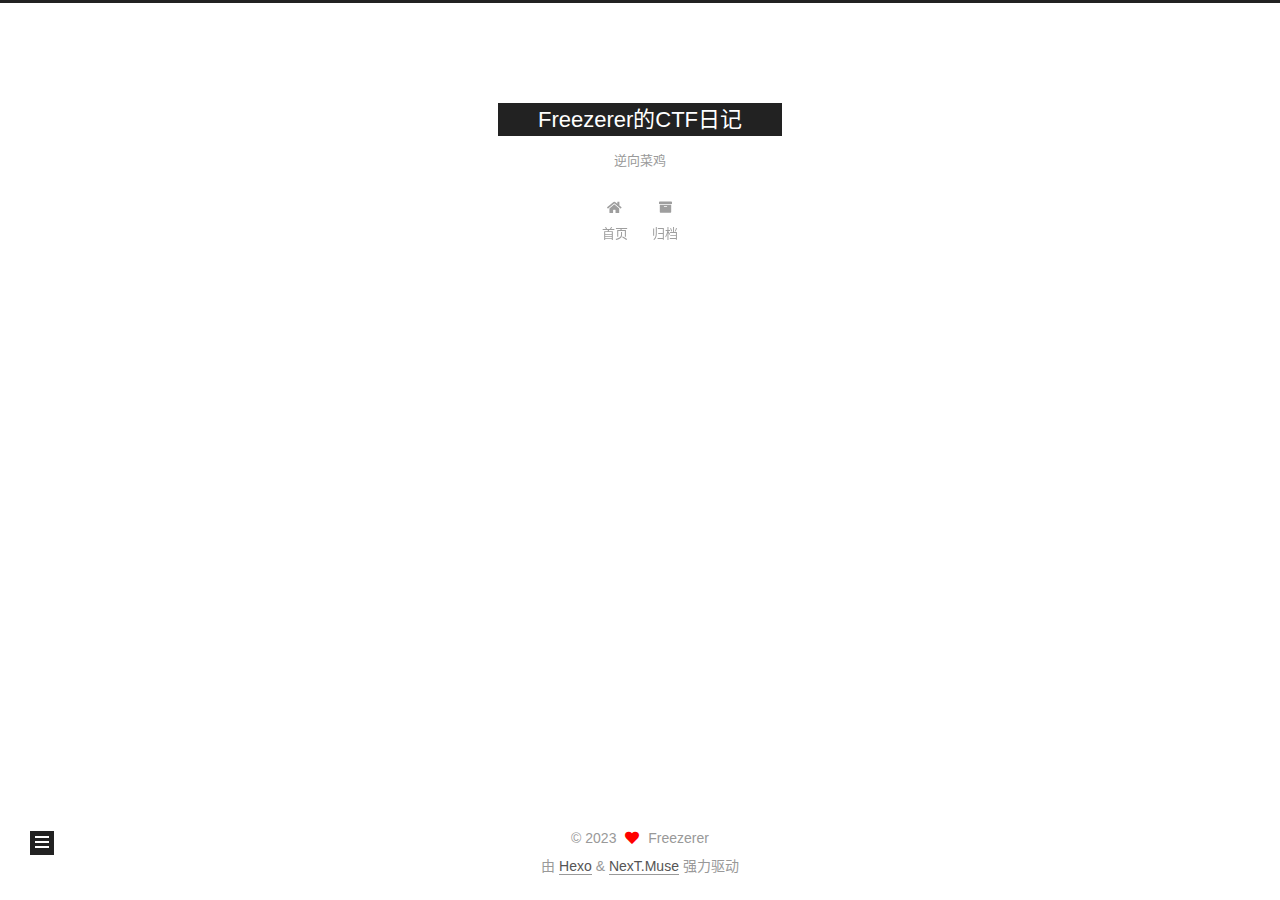
<file: 2023/03/28/My-first-blog/index.html>
<!DOCTYPE html>
<html lang="zh-CN">
<head>
  <meta charset="UTF-8">
<meta name="viewport" content="width=device-width, initial-scale=1, maximum-scale=2">
<meta name="theme-color" content="#222">
<meta name="generator" content="Hexo 6.3.0">
  <link rel="apple-touch-icon" sizes="180x180" href="/images/apple-touch-icon-next.png">
  <link rel="icon" type="image/png" sizes="32x32" href="/images/favicon-32x32-next.png">
  <link rel="icon" type="image/png" sizes="16x16" href="/images/favicon-16x16-next.png">
  <link rel="mask-icon" href="/images/logo.svg" color="#222">

<link rel="stylesheet" href="/css/main.css">


<link rel="stylesheet" href="/lib/font-awesome/css/all.min.css">

<script id="hexo-configurations">
    var NexT = window.NexT || {};
    var CONFIG = {"hostname":"example.com","root":"/","scheme":"Muse","version":"7.8.0","exturl":false,"sidebar":{"position":"left","display":"post","padding":18,"offset":12,"onmobile":false},"copycode":{"enable":false,"show_result":false,"style":null},"back2top":{"enable":true,"sidebar":false,"scrollpercent":false},"bookmark":{"enable":false,"color":"#222","save":"auto"},"fancybox":false,"mediumzoom":false,"lazyload":false,"pangu":false,"comments":{"style":"tabs","active":null,"storage":true,"lazyload":false,"nav":null},"algolia":{"hits":{"per_page":10},"labels":{"input_placeholder":"Search for Posts","hits_empty":"We didn't find any results for the search: ${query}","hits_stats":"${hits} results found in ${time} ms"}},"localsearch":{"enable":false,"trigger":"auto","top_n_per_article":1,"unescape":false,"preload":false},"motion":{"enable":true,"async":false,"transition":{"post_block":"fadeIn","post_header":"slideDownIn","post_body":"slideDownIn","coll_header":"slideLeftIn","sidebar":"slideUpIn"}}};
  </script>

  <meta name="description" content="本博客是作者第一次尝试写，由于太菜所以此博客可能写的不是很能看，但是我尽量做到详细，等nb了可能会开新的，届时会在此处发布新地址，跪求dalao们指点迷津QAQ">
<meta property="og:type" content="article">
<meta property="og:title" content="My-first-blog">
<meta property="og:url" content="http://example.com/2023/03/28/My-first-blog/index.html">
<meta property="og:site_name" content="Freezerer的CTF日记">
<meta property="og:description" content="本博客是作者第一次尝试写，由于太菜所以此博客可能写的不是很能看，但是我尽量做到详细，等nb了可能会开新的，届时会在此处发布新地址，跪求dalao们指点迷津QAQ">
<meta property="og:locale" content="zh_CN">
<meta property="article:published_time" content="2023-03-28T12:31:49.000Z">
<meta property="article:modified_time" content="2023-04-05T03:33:03.159Z">
<meta property="article:author" content="Freezerer">
<meta name="twitter:card" content="summary">

<link rel="canonical" href="http://example.com/2023/03/28/My-first-blog/">


<script id="page-configurations">
  // https://hexo.io/docs/variables.html
  CONFIG.page = {
    sidebar: "",
    isHome : false,
    isPost : true,
    lang   : 'zh-CN'
  };
</script>

  <title>My-first-blog | Freezerer的CTF日记</title>
  






  <noscript>
  <style>
  .use-motion .brand,
  .use-motion .menu-item,
  .sidebar-inner,
  .use-motion .post-block,
  .use-motion .pagination,
  .use-motion .comments,
  .use-motion .post-header,
  .use-motion .post-body,
  .use-motion .collection-header { opacity: initial; }

  .use-motion .site-title,
  .use-motion .site-subtitle {
    opacity: initial;
    top: initial;
  }

  .use-motion .logo-line-before i { left: initial; }
  .use-motion .logo-line-after i { right: initial; }
  </style>
</noscript>

</head>

<body itemscope itemtype="http://schema.org/WebPage">
  <div class="container use-motion">
    <div class="headband"></div>

    <header class="header" itemscope itemtype="http://schema.org/WPHeader">
      <div class="header-inner"><div class="site-brand-container">
  <div class="site-nav-toggle">
    <div class="toggle" aria-label="切换导航栏">
      <span class="toggle-line toggle-line-first"></span>
      <span class="toggle-line toggle-line-middle"></span>
      <span class="toggle-line toggle-line-last"></span>
    </div>
  </div>

  <div class="site-meta">

    <a href="/" class="brand" rel="start">
      <span class="logo-line-before"><i></i></span>
      <h1 class="site-title">Freezerer的CTF日记</h1>
      <span class="logo-line-after"><i></i></span>
    </a>
      <p class="site-subtitle" itemprop="description">逆向菜鸡</p>
  </div>

  <div class="site-nav-right">
    <div class="toggle popup-trigger">
    </div>
  </div>
</div>




<nav class="site-nav">
  <ul id="menu" class="main-menu menu">
        <li class="menu-item menu-item-home">

    <a href="/" rel="section"><i class="fa fa-home fa-fw"></i>首页</a>

  </li>
        <li class="menu-item menu-item-archives">

    <a href="/archives/" rel="section"><i class="fa fa-archive fa-fw"></i>归档</a>

  </li>
  </ul>
</nav>




</div>
    </header>

    
  <div class="back-to-top">
    <i class="fa fa-arrow-up"></i>
    <span>0%</span>
  </div>


    <main class="main">
      <div class="main-inner">
        <div class="content-wrap">
          

          <div class="content post posts-expand">
            

    
  
  
  <article itemscope itemtype="http://schema.org/Article" class="post-block" lang="zh-CN">
    <link itemprop="mainEntityOfPage" href="http://example.com/2023/03/28/My-first-blog/">

    <span hidden itemprop="author" itemscope itemtype="http://schema.org/Person">
      <meta itemprop="image" content="/images/avatar.gif">
      <meta itemprop="name" content="Freezerer">
      <meta itemprop="description" content="这是Freezer的CTF学习记录区">
    </span>

    <span hidden itemprop="publisher" itemscope itemtype="http://schema.org/Organization">
      <meta itemprop="name" content="Freezerer的CTF日记">
    </span>
      <header class="post-header">
        <h1 class="post-title" itemprop="name headline">
          My-first-blog
        </h1>

        <div class="post-meta">
            <span class="post-meta-item">
              <span class="post-meta-item-icon">
                <i class="far fa-calendar"></i>
              </span>
              <span class="post-meta-item-text">发表于</span>

              <time title="创建时间：2023-03-28 20:31:49" itemprop="dateCreated datePublished" datetime="2023-03-28T20:31:49+08:00">2023-03-28</time>
            </span>
              <span class="post-meta-item">
                <span class="post-meta-item-icon">
                  <i class="far fa-calendar-check"></i>
                </span>
                <span class="post-meta-item-text">更新于</span>
                <time title="修改时间：2023-04-05 11:33:03" itemprop="dateModified" datetime="2023-04-05T11:33:03+08:00">2023-04-05</time>
              </span>

          

        </div>
      </header>

    
    
    
    <div class="post-body" itemprop="articleBody">

      
        <p>本博客是作者第一次尝试写，由于太菜所以此博客可能写的不是很能看，但是我尽量做到详细，等nb了可能会开新的，届时会在此处发布新地址，跪求dalao们指点迷津QAQ</p>

    </div>

    
    
    

      <footer class="post-footer">

        


        
    <div class="post-nav">
      <div class="post-nav-item"></div>
      <div class="post-nav-item">
    <a href="/2023/04/05/%E9%80%86%E5%90%91-%E8%8A%B1%E6%8C%87%E4%BB%A4/" rel="next" title="逆向-花指令">
      逆向-花指令 <i class="fa fa-chevron-right"></i>
    </a></div>
    </div>
      </footer>
    
  </article>
  
  
  



          </div>
          

<script>
  window.addEventListener('tabs:register', () => {
    let { activeClass } = CONFIG.comments;
    if (CONFIG.comments.storage) {
      activeClass = localStorage.getItem('comments_active') || activeClass;
    }
    if (activeClass) {
      let activeTab = document.querySelector(`a[href="#comment-${activeClass}"]`);
      if (activeTab) {
        activeTab.click();
      }
    }
  });
  if (CONFIG.comments.storage) {
    window.addEventListener('tabs:click', event => {
      if (!event.target.matches('.tabs-comment .tab-content .tab-pane')) return;
      let commentClass = event.target.classList[1];
      localStorage.setItem('comments_active', commentClass);
    });
  }
</script>

        </div>
          
  
  <div class="toggle sidebar-toggle">
    <span class="toggle-line toggle-line-first"></span>
    <span class="toggle-line toggle-line-middle"></span>
    <span class="toggle-line toggle-line-last"></span>
  </div>

  <aside class="sidebar">
    <div class="sidebar-inner">

      <ul class="sidebar-nav motion-element">
        <li class="sidebar-nav-toc">
          文章目录
        </li>
        <li class="sidebar-nav-overview">
          站点概览
        </li>
      </ul>

      <!--noindex-->
      <div class="post-toc-wrap sidebar-panel">
      </div>
      <!--/noindex-->

      <div class="site-overview-wrap sidebar-panel">
        <div class="site-author motion-element" itemprop="author" itemscope itemtype="http://schema.org/Person">
  <p class="site-author-name" itemprop="name">Freezerer</p>
  <div class="site-description" itemprop="description">这是Freezer的CTF学习记录区</div>
</div>
<div class="site-state-wrap motion-element">
  <nav class="site-state">
      <div class="site-state-item site-state-posts">
          <a href="/archives/">
        
          <span class="site-state-item-count">6</span>
          <span class="site-state-item-name">日志</span>
        </a>
      </div>
  </nav>
</div>



      </div>

    </div>
  </aside>
  <div id="sidebar-dimmer"></div>


      </div>
    </main>

    <footer class="footer">
      <div class="footer-inner">
        

        

<div class="copyright">
  
  &copy; 
  <span itemprop="copyrightYear">2023</span>
  <span class="with-love">
    <i class="fa fa-heart"></i>
  </span>
  <span class="author" itemprop="copyrightHolder">Freezerer</span>
</div>
  <div class="powered-by">由 <a href="https://hexo.io/" class="theme-link" rel="noopener" target="_blank">Hexo</a> & <a href="https://muse.theme-next.org/" class="theme-link" rel="noopener" target="_blank">NexT.Muse</a> 强力驱动
  </div>

        








      </div>
    </footer>
  </div>

  
  <script src="/lib/anime.min.js"></script>
  <script src="/lib/velocity/velocity.min.js"></script>
  <script src="/lib/velocity/velocity.ui.min.js"></script>

<script src="/js/utils.js"></script>

<script src="/js/motion.js"></script>


<script src="/js/schemes/muse.js"></script>


<script src="/js/next-boot.js"></script>




  















  

  

</body>
</html>
</file>
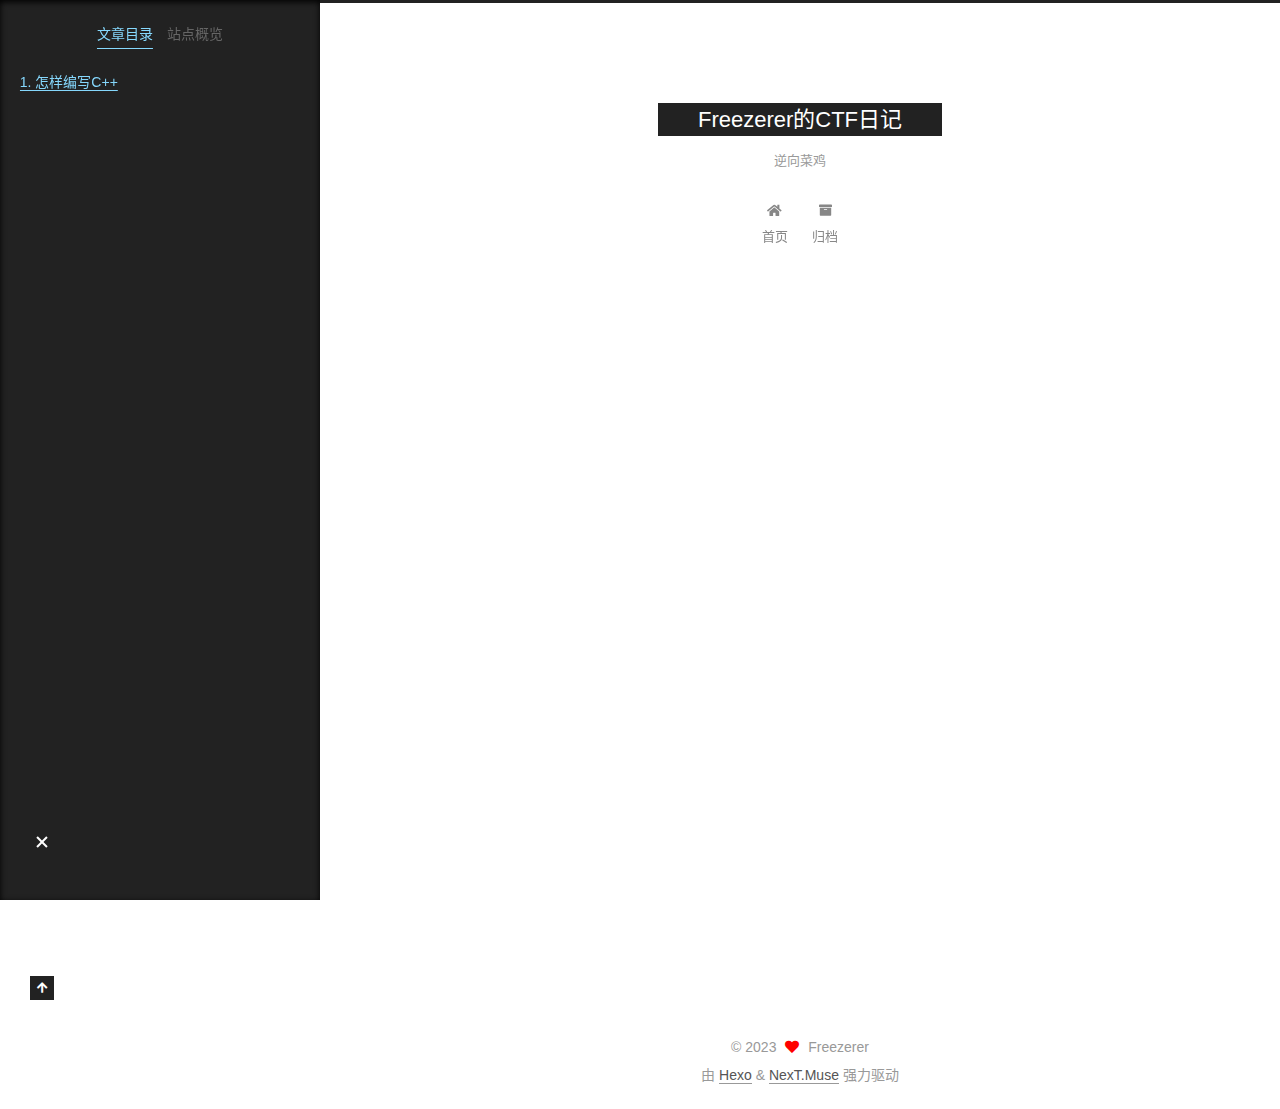
<file: 2023/07/10/C-基础2/index.html>
<!DOCTYPE html>
<html lang="zh-CN">
<head>
  <meta charset="UTF-8">
<meta name="viewport" content="width=device-width, initial-scale=1, maximum-scale=2">
<meta name="theme-color" content="#222">
<meta name="generator" content="Hexo 6.3.0">
  <link rel="apple-touch-icon" sizes="180x180" href="/images/apple-touch-icon-next.png">
  <link rel="icon" type="image/png" sizes="32x32" href="/images/favicon-32x32-next.png">
  <link rel="icon" type="image/png" sizes="16x16" href="/images/favicon-16x16-next.png">
  <link rel="mask-icon" href="/images/logo.svg" color="#222">

<link rel="stylesheet" href="/css/main.css">


<link rel="stylesheet" href="/lib/font-awesome/css/all.min.css">

<script id="hexo-configurations">
    var NexT = window.NexT || {};
    var CONFIG = {"hostname":"example.com","root":"/","scheme":"Muse","version":"7.8.0","exturl":false,"sidebar":{"position":"left","display":"post","padding":18,"offset":12,"onmobile":false},"copycode":{"enable":false,"show_result":false,"style":null},"back2top":{"enable":true,"sidebar":false,"scrollpercent":false},"bookmark":{"enable":false,"color":"#222","save":"auto"},"fancybox":false,"mediumzoom":false,"lazyload":false,"pangu":false,"comments":{"style":"tabs","active":null,"storage":true,"lazyload":false,"nav":null},"algolia":{"hits":{"per_page":10},"labels":{"input_placeholder":"Search for Posts","hits_empty":"We didn't find any results for the search: ${query}","hits_stats":"${hits} results found in ${time} ms"}},"localsearch":{"enable":false,"trigger":"auto","top_n_per_article":1,"unescape":false,"preload":false},"motion":{"enable":true,"async":false,"transition":{"post_block":"fadeIn","post_header":"slideDownIn","post_body":"slideDownIn","coll_header":"slideLeftIn","sidebar":"slideUpIn"}}};
  </script>

  <meta name="description" content="怎样编写C++我们编程序都要用编辑器，可能现在IDE更适合一些，但还是有少数佬能用记事本编程装一下，其实对于初学者来说选好一个IDE是十分重要的，我们一般用的主流IDE有Visual Studio（VS），Visual Studio Code（VC，可能有人不理解为什么这么叫，不喜可以当没看见）,DEV C++等，其中VS是大型的IDE，他的工作能力是面对开发大程序的人使用，功能齐全，但是我们学习">
<meta property="og:type" content="article">
<meta property="og:title" content="C++基础2">
<meta property="og:url" content="http://example.com/2023/07/10/C-%E5%9F%BA%E7%A1%802/index.html">
<meta property="og:site_name" content="Freezerer的CTF日记">
<meta property="og:description" content="怎样编写C++我们编程序都要用编辑器，可能现在IDE更适合一些，但还是有少数佬能用记事本编程装一下，其实对于初学者来说选好一个IDE是十分重要的，我们一般用的主流IDE有Visual Studio（VS），Visual Studio Code（VC，可能有人不理解为什么这么叫，不喜可以当没看见）,DEV C++等，其中VS是大型的IDE，他的工作能力是面对开发大程序的人使用，功能齐全，但是我们学习">
<meta property="og:locale" content="zh_CN">
<meta property="article:published_time" content="2023-07-10T11:54:17.000Z">
<meta property="article:modified_time" content="2023-07-10T12:05:59.261Z">
<meta property="article:author" content="Freezerer">
<meta name="twitter:card" content="summary">

<link rel="canonical" href="http://example.com/2023/07/10/C-%E5%9F%BA%E7%A1%802/">


<script id="page-configurations">
  // https://hexo.io/docs/variables.html
  CONFIG.page = {
    sidebar: "",
    isHome : false,
    isPost : true,
    lang   : 'zh-CN'
  };
</script>

  <title>C++基础2 | Freezerer的CTF日记</title>
  






  <noscript>
  <style>
  .use-motion .brand,
  .use-motion .menu-item,
  .sidebar-inner,
  .use-motion .post-block,
  .use-motion .pagination,
  .use-motion .comments,
  .use-motion .post-header,
  .use-motion .post-body,
  .use-motion .collection-header { opacity: initial; }

  .use-motion .site-title,
  .use-motion .site-subtitle {
    opacity: initial;
    top: initial;
  }

  .use-motion .logo-line-before i { left: initial; }
  .use-motion .logo-line-after i { right: initial; }
  </style>
</noscript>

</head>

<body itemscope itemtype="http://schema.org/WebPage">
  <div class="container use-motion">
    <div class="headband"></div>

    <header class="header" itemscope itemtype="http://schema.org/WPHeader">
      <div class="header-inner"><div class="site-brand-container">
  <div class="site-nav-toggle">
    <div class="toggle" aria-label="切换导航栏">
      <span class="toggle-line toggle-line-first"></span>
      <span class="toggle-line toggle-line-middle"></span>
      <span class="toggle-line toggle-line-last"></span>
    </div>
  </div>

  <div class="site-meta">

    <a href="/" class="brand" rel="start">
      <span class="logo-line-before"><i></i></span>
      <h1 class="site-title">Freezerer的CTF日记</h1>
      <span class="logo-line-after"><i></i></span>
    </a>
      <p class="site-subtitle" itemprop="description">逆向菜鸡</p>
  </div>

  <div class="site-nav-right">
    <div class="toggle popup-trigger">
    </div>
  </div>
</div>




<nav class="site-nav">
  <ul id="menu" class="main-menu menu">
        <li class="menu-item menu-item-home">

    <a href="/" rel="section"><i class="fa fa-home fa-fw"></i>首页</a>

  </li>
        <li class="menu-item menu-item-archives">

    <a href="/archives/" rel="section"><i class="fa fa-archive fa-fw"></i>归档</a>

  </li>
  </ul>
</nav>




</div>
    </header>

    
  <div class="back-to-top">
    <i class="fa fa-arrow-up"></i>
    <span>0%</span>
  </div>


    <main class="main">
      <div class="main-inner">
        <div class="content-wrap">
          

          <div class="content post posts-expand">
            

    
  
  
  <article itemscope itemtype="http://schema.org/Article" class="post-block" lang="zh-CN">
    <link itemprop="mainEntityOfPage" href="http://example.com/2023/07/10/C-%E5%9F%BA%E7%A1%802/">

    <span hidden itemprop="author" itemscope itemtype="http://schema.org/Person">
      <meta itemprop="image" content="/images/avatar.gif">
      <meta itemprop="name" content="Freezerer">
      <meta itemprop="description" content="这是Freezer的CTF学习记录区">
    </span>

    <span hidden itemprop="publisher" itemscope itemtype="http://schema.org/Organization">
      <meta itemprop="name" content="Freezerer的CTF日记">
    </span>
      <header class="post-header">
        <h1 class="post-title" itemprop="name headline">
          C++基础2
        </h1>

        <div class="post-meta">
            <span class="post-meta-item">
              <span class="post-meta-item-icon">
                <i class="far fa-calendar"></i>
              </span>
              <span class="post-meta-item-text">发表于</span>
              

              <time title="创建时间：2023-07-10 19:54:17 / 修改时间：20:05:59" itemprop="dateCreated datePublished" datetime="2023-07-10T19:54:17+08:00">2023-07-10</time>
            </span>

          

        </div>
      </header>

    
    
    
    <div class="post-body" itemprop="articleBody">

      
        <h1 id="怎样编写C"><a href="#怎样编写C" class="headerlink" title="怎样编写C++"></a>怎样编写C++</h1><p>我们编程序都要用编辑器，可能现在IDE更适合一些，但还是有少数佬能用记事本编程装一下，其实对于初学者来说选好一个IDE是十分重要的，我们一般用的主流IDE有Visual Studio（VS），Visual Studio Code（VC，可能有人不理解为什么这么叫，不喜可以当没看见）,DEV C++等，其中VS是大型的IDE，他的工作能力是面对开发大程序的人使用，功能齐全，但是我们学习时用起来可能略有一丝杀鸡用牛刀的感觉，但如果你是一个很懒的人，懒得去配置各种环境之类的东西还是推荐使用VS，全套组件的VS少说10G，比较大。而VC相对来说就是一个轻量级的IDE，它具有很好的兼容性，可以兼容各种语言，并且有丰富的扩展程序供使用。缺点是很难配置，即使按照网上的教程也经常翻车，也有今天能用明天就报错的各种情况，不过配置好VC可以让我们对计算机工作的过程更加理解，各有利弊。DEV C++则是最轻量的IDE，只适用于C++，操作简单，该有的也都有，不过用来开发大型的程序最好还是VS</p>

    </div>

    
    
    

      <footer class="post-footer">

        


        
    <div class="post-nav">
      <div class="post-nav-item">
    <a href="/2023/07/10/C-%E5%9F%BA%E7%A1%80%E4%B8%80/" rel="prev" title="C++基础1">
      <i class="fa fa-chevron-left"></i> C++基础1
    </a></div>
      <div class="post-nav-item">
    <a href="/2023/07/10/C-%E5%9F%BA%E7%A1%803/" rel="next" title="C++基础3">
      C++基础3 <i class="fa fa-chevron-right"></i>
    </a></div>
    </div>
      </footer>
    
  </article>
  
  
  



          </div>
          

<script>
  window.addEventListener('tabs:register', () => {
    let { activeClass } = CONFIG.comments;
    if (CONFIG.comments.storage) {
      activeClass = localStorage.getItem('comments_active') || activeClass;
    }
    if (activeClass) {
      let activeTab = document.querySelector(`a[href="#comment-${activeClass}"]`);
      if (activeTab) {
        activeTab.click();
      }
    }
  });
  if (CONFIG.comments.storage) {
    window.addEventListener('tabs:click', event => {
      if (!event.target.matches('.tabs-comment .tab-content .tab-pane')) return;
      let commentClass = event.target.classList[1];
      localStorage.setItem('comments_active', commentClass);
    });
  }
</script>

        </div>
          
  
  <div class="toggle sidebar-toggle">
    <span class="toggle-line toggle-line-first"></span>
    <span class="toggle-line toggle-line-middle"></span>
    <span class="toggle-line toggle-line-last"></span>
  </div>

  <aside class="sidebar">
    <div class="sidebar-inner">

      <ul class="sidebar-nav motion-element">
        <li class="sidebar-nav-toc">
          文章目录
        </li>
        <li class="sidebar-nav-overview">
          站点概览
        </li>
      </ul>

      <!--noindex-->
      <div class="post-toc-wrap sidebar-panel">
          <div class="post-toc motion-element"><ol class="nav"><li class="nav-item nav-level-1"><a class="nav-link" href="#%E6%80%8E%E6%A0%B7%E7%BC%96%E5%86%99C"><span class="nav-number">1.</span> <span class="nav-text">怎样编写C++</span></a></li></ol></div>
      </div>
      <!--/noindex-->

      <div class="site-overview-wrap sidebar-panel">
        <div class="site-author motion-element" itemprop="author" itemscope itemtype="http://schema.org/Person">
  <p class="site-author-name" itemprop="name">Freezerer</p>
  <div class="site-description" itemprop="description">这是Freezer的CTF学习记录区</div>
</div>
<div class="site-state-wrap motion-element">
  <nav class="site-state">
      <div class="site-state-item site-state-posts">
          <a href="/archives/">
        
          <span class="site-state-item-count">6</span>
          <span class="site-state-item-name">日志</span>
        </a>
      </div>
  </nav>
</div>



      </div>

    </div>
  </aside>
  <div id="sidebar-dimmer"></div>


      </div>
    </main>

    <footer class="footer">
      <div class="footer-inner">
        

        

<div class="copyright">
  
  &copy; 
  <span itemprop="copyrightYear">2023</span>
  <span class="with-love">
    <i class="fa fa-heart"></i>
  </span>
  <span class="author" itemprop="copyrightHolder">Freezerer</span>
</div>
  <div class="powered-by">由 <a href="https://hexo.io/" class="theme-link" rel="noopener" target="_blank">Hexo</a> & <a href="https://muse.theme-next.org/" class="theme-link" rel="noopener" target="_blank">NexT.Muse</a> 强力驱动
  </div>

        








      </div>
    </footer>
  </div>

  
  <script src="/lib/anime.min.js"></script>
  <script src="/lib/velocity/velocity.min.js"></script>
  <script src="/lib/velocity/velocity.ui.min.js"></script>

<script src="/js/utils.js"></script>

<script src="/js/motion.js"></script>


<script src="/js/schemes/muse.js"></script>


<script src="/js/next-boot.js"></script>




  















  

  

</body>
</html>
</file>
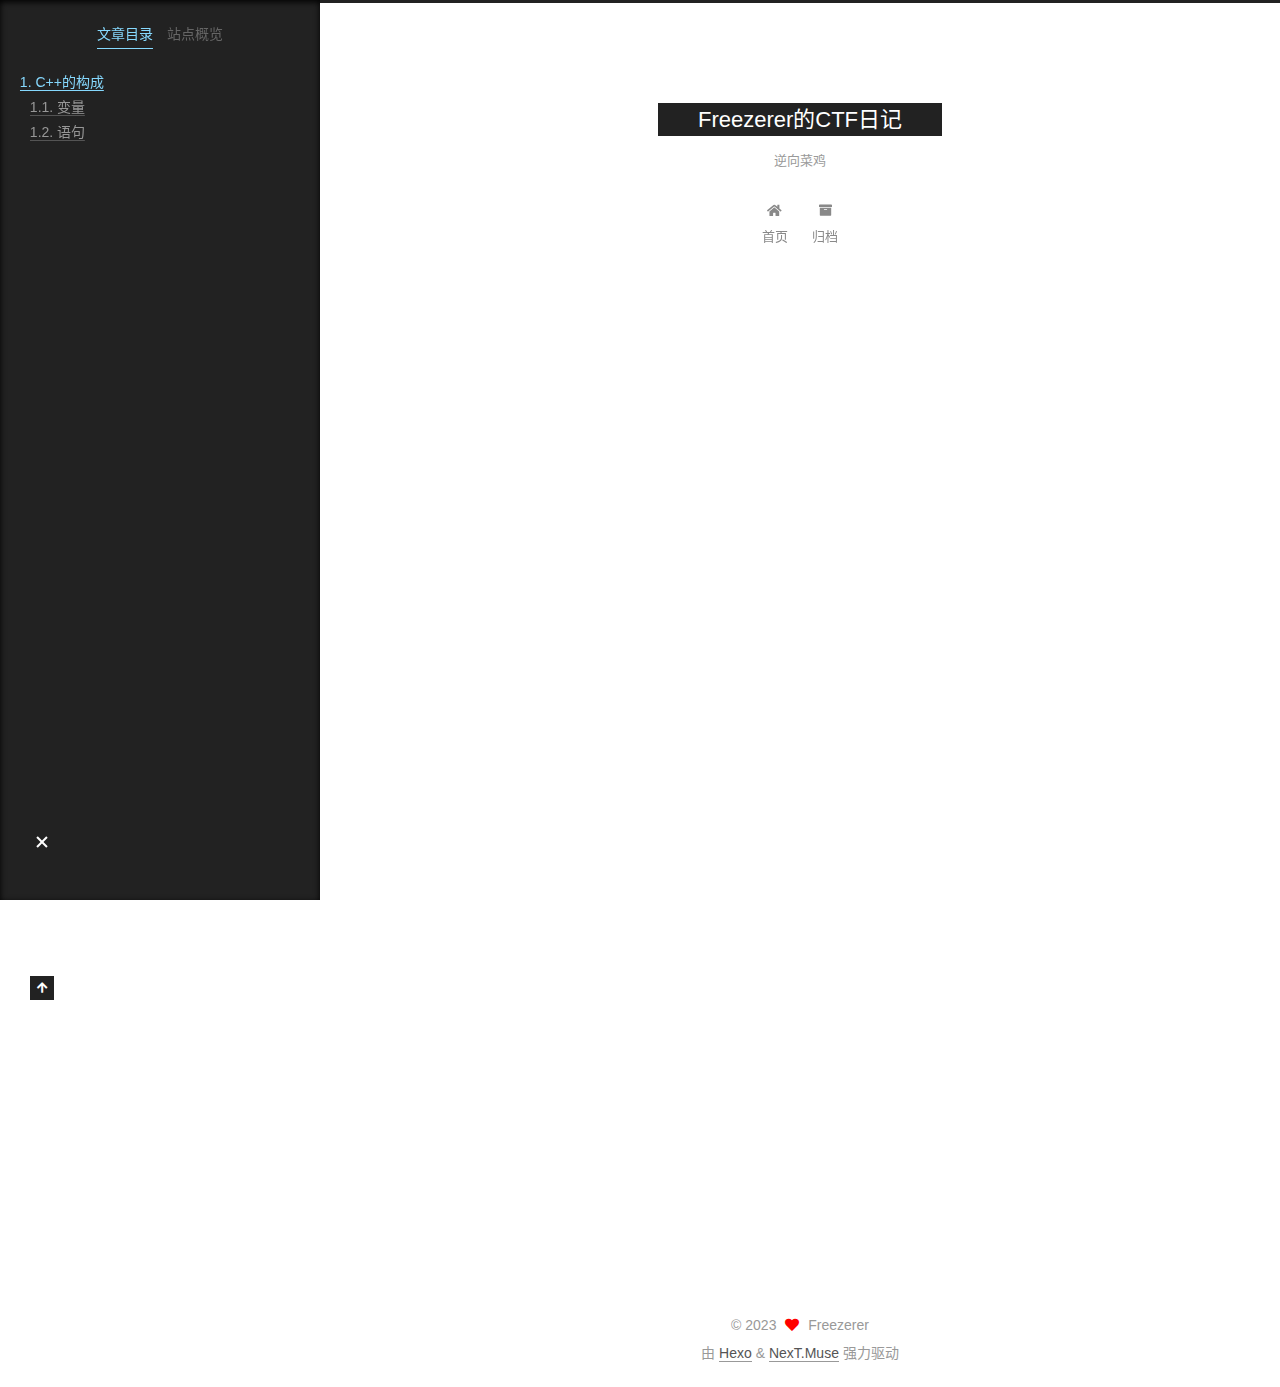
<file: 2023/07/10/C-基础3/index.html>
<!DOCTYPE html>
<html lang="zh-CN">
<head>
  <meta charset="UTF-8">
<meta name="viewport" content="width=device-width, initial-scale=1, maximum-scale=2">
<meta name="theme-color" content="#222">
<meta name="generator" content="Hexo 6.3.0">
  <link rel="apple-touch-icon" sizes="180x180" href="/images/apple-touch-icon-next.png">
  <link rel="icon" type="image/png" sizes="32x32" href="/images/favicon-32x32-next.png">
  <link rel="icon" type="image/png" sizes="16x16" href="/images/favicon-16x16-next.png">
  <link rel="mask-icon" href="/images/logo.svg" color="#222">

<link rel="stylesheet" href="/css/main.css">


<link rel="stylesheet" href="/lib/font-awesome/css/all.min.css">

<script id="hexo-configurations">
    var NexT = window.NexT || {};
    var CONFIG = {"hostname":"example.com","root":"/","scheme":"Muse","version":"7.8.0","exturl":false,"sidebar":{"position":"left","display":"post","padding":18,"offset":12,"onmobile":false},"copycode":{"enable":false,"show_result":false,"style":null},"back2top":{"enable":true,"sidebar":false,"scrollpercent":false},"bookmark":{"enable":false,"color":"#222","save":"auto"},"fancybox":false,"mediumzoom":false,"lazyload":false,"pangu":false,"comments":{"style":"tabs","active":null,"storage":true,"lazyload":false,"nav":null},"algolia":{"hits":{"per_page":10},"labels":{"input_placeholder":"Search for Posts","hits_empty":"We didn't find any results for the search: ${query}","hits_stats":"${hits} results found in ${time} ms"}},"localsearch":{"enable":false,"trigger":"auto","top_n_per_article":1,"unescape":false,"preload":false},"motion":{"enable":true,"async":false,"transition":{"post_block":"fadeIn","post_header":"slideDownIn","post_body":"slideDownIn","coll_header":"slideLeftIn","sidebar":"slideUpIn"}}};
  </script>

  <meta name="description" content="C++的构成变量变量是编程语言最基本的操作对象，所有的操作根本上都是通过改变变量的值来实现的。变量需要占用内存，变量的值存放在内存中。在C++中有多种不同类型的变量，比如之前提到的整型int，还有浮点型float等等，可以自己查资料，内容太多不变记录。虽然类型不同，但是在内存中他们的地位是一样的，唯一的区别就是有的占用内存多有的少。当然，变量的值也有上下限，基本和2^n有关（内存中采用2进制，而分">
<meta property="og:type" content="article">
<meta property="og:title" content="C++基础3">
<meta property="og:url" content="http://example.com/2023/07/10/C-%E5%9F%BA%E7%A1%803/index.html">
<meta property="og:site_name" content="Freezerer的CTF日记">
<meta property="og:description" content="C++的构成变量变量是编程语言最基本的操作对象，所有的操作根本上都是通过改变变量的值来实现的。变量需要占用内存，变量的值存放在内存中。在C++中有多种不同类型的变量，比如之前提到的整型int，还有浮点型float等等，可以自己查资料，内容太多不变记录。虽然类型不同，但是在内存中他们的地位是一样的，唯一的区别就是有的占用内存多有的少。当然，变量的值也有上下限，基本和2^n有关（内存中采用2进制，而分">
<meta property="og:locale" content="zh_CN">
<meta property="article:published_time" content="2023-07-10T12:07:35.000Z">
<meta property="article:modified_time" content="2023-07-10T12:30:44.031Z">
<meta property="article:author" content="Freezerer">
<meta name="twitter:card" content="summary">

<link rel="canonical" href="http://example.com/2023/07/10/C-%E5%9F%BA%E7%A1%803/">


<script id="page-configurations">
  // https://hexo.io/docs/variables.html
  CONFIG.page = {
    sidebar: "",
    isHome : false,
    isPost : true,
    lang   : 'zh-CN'
  };
</script>

  <title>C++基础3 | Freezerer的CTF日记</title>
  






  <noscript>
  <style>
  .use-motion .brand,
  .use-motion .menu-item,
  .sidebar-inner,
  .use-motion .post-block,
  .use-motion .pagination,
  .use-motion .comments,
  .use-motion .post-header,
  .use-motion .post-body,
  .use-motion .collection-header { opacity: initial; }

  .use-motion .site-title,
  .use-motion .site-subtitle {
    opacity: initial;
    top: initial;
  }

  .use-motion .logo-line-before i { left: initial; }
  .use-motion .logo-line-after i { right: initial; }
  </style>
</noscript>

</head>

<body itemscope itemtype="http://schema.org/WebPage">
  <div class="container use-motion">
    <div class="headband"></div>

    <header class="header" itemscope itemtype="http://schema.org/WPHeader">
      <div class="header-inner"><div class="site-brand-container">
  <div class="site-nav-toggle">
    <div class="toggle" aria-label="切换导航栏">
      <span class="toggle-line toggle-line-first"></span>
      <span class="toggle-line toggle-line-middle"></span>
      <span class="toggle-line toggle-line-last"></span>
    </div>
  </div>

  <div class="site-meta">

    <a href="/" class="brand" rel="start">
      <span class="logo-line-before"><i></i></span>
      <h1 class="site-title">Freezerer的CTF日记</h1>
      <span class="logo-line-after"><i></i></span>
    </a>
      <p class="site-subtitle" itemprop="description">逆向菜鸡</p>
  </div>

  <div class="site-nav-right">
    <div class="toggle popup-trigger">
    </div>
  </div>
</div>




<nav class="site-nav">
  <ul id="menu" class="main-menu menu">
        <li class="menu-item menu-item-home">

    <a href="/" rel="section"><i class="fa fa-home fa-fw"></i>首页</a>

  </li>
        <li class="menu-item menu-item-archives">

    <a href="/archives/" rel="section"><i class="fa fa-archive fa-fw"></i>归档</a>

  </li>
  </ul>
</nav>




</div>
    </header>

    
  <div class="back-to-top">
    <i class="fa fa-arrow-up"></i>
    <span>0%</span>
  </div>


    <main class="main">
      <div class="main-inner">
        <div class="content-wrap">
          

          <div class="content post posts-expand">
            

    
  
  
  <article itemscope itemtype="http://schema.org/Article" class="post-block" lang="zh-CN">
    <link itemprop="mainEntityOfPage" href="http://example.com/2023/07/10/C-%E5%9F%BA%E7%A1%803/">

    <span hidden itemprop="author" itemscope itemtype="http://schema.org/Person">
      <meta itemprop="image" content="/images/avatar.gif">
      <meta itemprop="name" content="Freezerer">
      <meta itemprop="description" content="这是Freezer的CTF学习记录区">
    </span>

    <span hidden itemprop="publisher" itemscope itemtype="http://schema.org/Organization">
      <meta itemprop="name" content="Freezerer的CTF日记">
    </span>
      <header class="post-header">
        <h1 class="post-title" itemprop="name headline">
          C++基础3
        </h1>

        <div class="post-meta">
            <span class="post-meta-item">
              <span class="post-meta-item-icon">
                <i class="far fa-calendar"></i>
              </span>
              <span class="post-meta-item-text">发表于</span>
              

              <time title="创建时间：2023-07-10 20:07:35 / 修改时间：20:30:44" itemprop="dateCreated datePublished" datetime="2023-07-10T20:07:35+08:00">2023-07-10</time>
            </span>

          

        </div>
      </header>

    
    
    
    <div class="post-body" itemprop="articleBody">

      
        <h1 id="C-的构成"><a href="#C-的构成" class="headerlink" title="C++的构成"></a>C++的构成</h1><h2 id="变量"><a href="#变量" class="headerlink" title="变量"></a>变量</h2><p>变量是编程语言最基本的操作对象，所有的操作根本上都是通过改变变量的值来实现的。变量需要占用内存，变量的值存放在内存中。在C++中有多种不同类型的变量，比如之前提到的整型int，还有浮点型float等等，可以自己查资料，内容太多不变记录。虽然类型不同，但是在内存中他们的地位是一样的，唯一的区别就是有的占用内存多有的少。当然，变量的值也有上下限，基本和2^n有关（内存中采用2进制，而分配多少位通常决定此数据类型的上下限），具体可以查资料。变量值得更改一般采取赋值手段，只不过赋值手段多样，直接赋值计算赋值指针赋值等等，在这里不过多阐述，后面都会提到</p>
<h2 id="语句"><a href="#语句" class="headerlink" title="语句"></a>语句</h2><p>C++实现各种功能以及对变量操作都是用的是语句这种方法。比如for循环，或者赋值语句a&#x3D;1等等，语句涵盖的内容比较具体，包括条件分支语句（if，switch等）、循环语句（for，while……do，do……while等）和一些经常见到的基本语句，比如上面所述的赋值语句等，基本天天见不用过多阐述，我们只需要知道一共有哪些类型的重要语句。</p>
<h3 id="前边所有的东西都是宏观上C-具有的特点，不涉及具体的每个东西怎样使用，后续则会记录每一项功能怎样去使用，更加详细的笔记。"><a href="#前边所有的东西都是宏观上C-具有的特点，不涉及具体的每个东西怎样使用，后续则会记录每一项功能怎样去使用，更加详细的笔记。" class="headerlink" title="前边所有的东西都是宏观上C++具有的特点，不涉及具体的每个东西怎样使用，后续则会记录每一项功能怎样去使用，更加详细的笔记。"></a>前边所有的东西都是宏观上C++具有的特点，不涉及具体的每个东西怎样使用，后续则会记录每一项功能怎样去使用，更加详细的笔记。</h3>
    </div>

    
    
    

      <footer class="post-footer">

        


        
    <div class="post-nav">
      <div class="post-nav-item">
    <a href="/2023/07/10/C-%E5%9F%BA%E7%A1%802/" rel="prev" title="C++基础2">
      <i class="fa fa-chevron-left"></i> C++基础2
    </a></div>
      <div class="post-nav-item"></div>
    </div>
      </footer>
    
  </article>
  
  
  



          </div>
          

<script>
  window.addEventListener('tabs:register', () => {
    let { activeClass } = CONFIG.comments;
    if (CONFIG.comments.storage) {
      activeClass = localStorage.getItem('comments_active') || activeClass;
    }
    if (activeClass) {
      let activeTab = document.querySelector(`a[href="#comment-${activeClass}"]`);
      if (activeTab) {
        activeTab.click();
      }
    }
  });
  if (CONFIG.comments.storage) {
    window.addEventListener('tabs:click', event => {
      if (!event.target.matches('.tabs-comment .tab-content .tab-pane')) return;
      let commentClass = event.target.classList[1];
      localStorage.setItem('comments_active', commentClass);
    });
  }
</script>

        </div>
          
  
  <div class="toggle sidebar-toggle">
    <span class="toggle-line toggle-line-first"></span>
    <span class="toggle-line toggle-line-middle"></span>
    <span class="toggle-line toggle-line-last"></span>
  </div>

  <aside class="sidebar">
    <div class="sidebar-inner">

      <ul class="sidebar-nav motion-element">
        <li class="sidebar-nav-toc">
          文章目录
        </li>
        <li class="sidebar-nav-overview">
          站点概览
        </li>
      </ul>

      <!--noindex-->
      <div class="post-toc-wrap sidebar-panel">
          <div class="post-toc motion-element"><ol class="nav"><li class="nav-item nav-level-1"><a class="nav-link" href="#C-%E7%9A%84%E6%9E%84%E6%88%90"><span class="nav-number">1.</span> <span class="nav-text">C++的构成</span></a><ol class="nav-child"><li class="nav-item nav-level-2"><a class="nav-link" href="#%E5%8F%98%E9%87%8F"><span class="nav-number">1.1.</span> <span class="nav-text">变量</span></a></li><li class="nav-item nav-level-2"><a class="nav-link" href="#%E8%AF%AD%E5%8F%A5"><span class="nav-number">1.2.</span> <span class="nav-text">语句</span></a><ol class="nav-child"><li class="nav-item nav-level-3"><a class="nav-link" href="#%E5%89%8D%E8%BE%B9%E6%89%80%E6%9C%89%E7%9A%84%E4%B8%9C%E8%A5%BF%E9%83%BD%E6%98%AF%E5%AE%8F%E8%A7%82%E4%B8%8AC-%E5%85%B7%E6%9C%89%E7%9A%84%E7%89%B9%E7%82%B9%EF%BC%8C%E4%B8%8D%E6%B6%89%E5%8F%8A%E5%85%B7%E4%BD%93%E7%9A%84%E6%AF%8F%E4%B8%AA%E4%B8%9C%E8%A5%BF%E6%80%8E%E6%A0%B7%E4%BD%BF%E7%94%A8%EF%BC%8C%E5%90%8E%E7%BB%AD%E5%88%99%E4%BC%9A%E8%AE%B0%E5%BD%95%E6%AF%8F%E4%B8%80%E9%A1%B9%E5%8A%9F%E8%83%BD%E6%80%8E%E6%A0%B7%E5%8E%BB%E4%BD%BF%E7%94%A8%EF%BC%8C%E6%9B%B4%E5%8A%A0%E8%AF%A6%E7%BB%86%E7%9A%84%E7%AC%94%E8%AE%B0%E3%80%82"><span class="nav-number">1.2.1.</span> <span class="nav-text">前边所有的东西都是宏观上C++具有的特点，不涉及具体的每个东西怎样使用，后续则会记录每一项功能怎样去使用，更加详细的笔记。</span></a></li></ol></li></ol></li></ol></div>
      </div>
      <!--/noindex-->

      <div class="site-overview-wrap sidebar-panel">
        <div class="site-author motion-element" itemprop="author" itemscope itemtype="http://schema.org/Person">
  <p class="site-author-name" itemprop="name">Freezerer</p>
  <div class="site-description" itemprop="description">这是Freezer的CTF学习记录区</div>
</div>
<div class="site-state-wrap motion-element">
  <nav class="site-state">
      <div class="site-state-item site-state-posts">
          <a href="/archives/">
        
          <span class="site-state-item-count">6</span>
          <span class="site-state-item-name">日志</span>
        </a>
      </div>
  </nav>
</div>



      </div>

    </div>
  </aside>
  <div id="sidebar-dimmer"></div>


      </div>
    </main>

    <footer class="footer">
      <div class="footer-inner">
        

        

<div class="copyright">
  
  &copy; 
  <span itemprop="copyrightYear">2023</span>
  <span class="with-love">
    <i class="fa fa-heart"></i>
  </span>
  <span class="author" itemprop="copyrightHolder">Freezerer</span>
</div>
  <div class="powered-by">由 <a href="https://hexo.io/" class="theme-link" rel="noopener" target="_blank">Hexo</a> & <a href="https://muse.theme-next.org/" class="theme-link" rel="noopener" target="_blank">NexT.Muse</a> 强力驱动
  </div>

        








      </div>
    </footer>
  </div>

  
  <script src="/lib/anime.min.js"></script>
  <script src="/lib/velocity/velocity.min.js"></script>
  <script src="/lib/velocity/velocity.ui.min.js"></script>

<script src="/js/utils.js"></script>

<script src="/js/motion.js"></script>


<script src="/js/schemes/muse.js"></script>


<script src="/js/next-boot.js"></script>




  















  

  

</body>
</html>
</file>
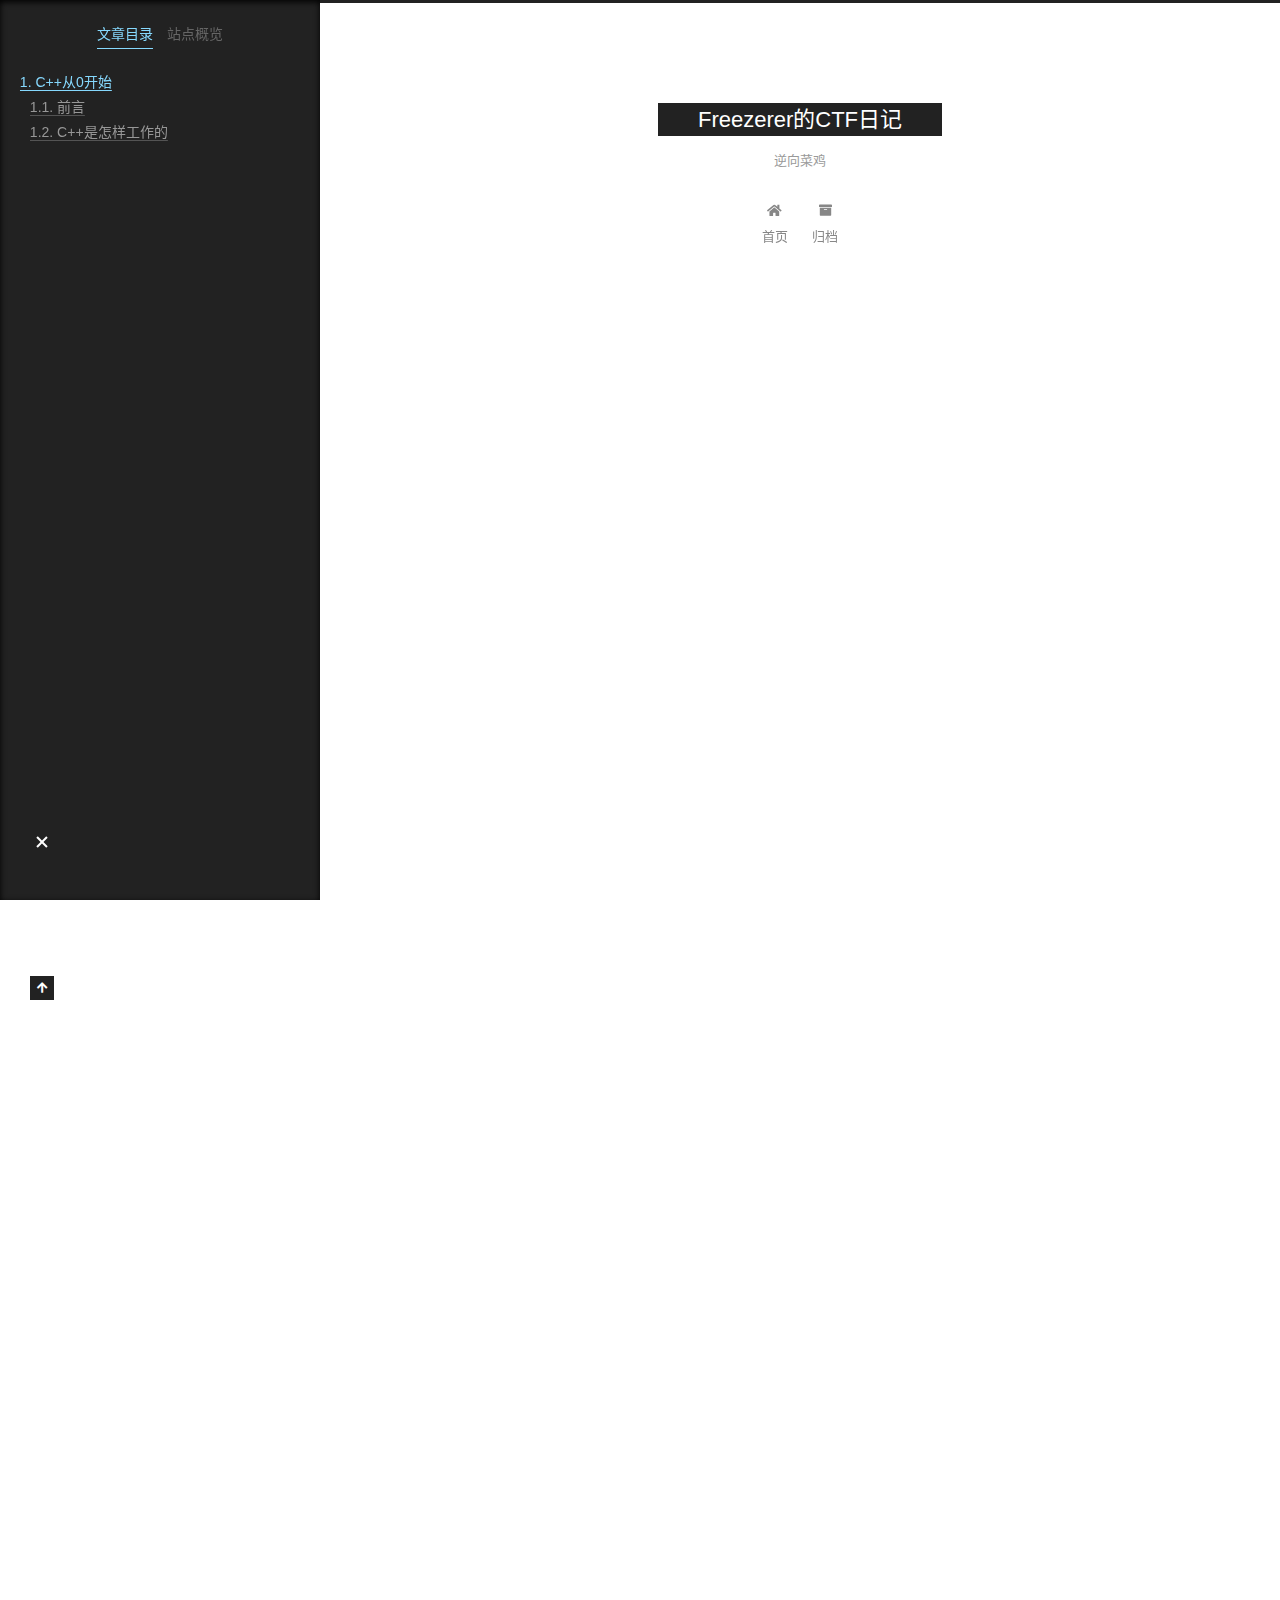
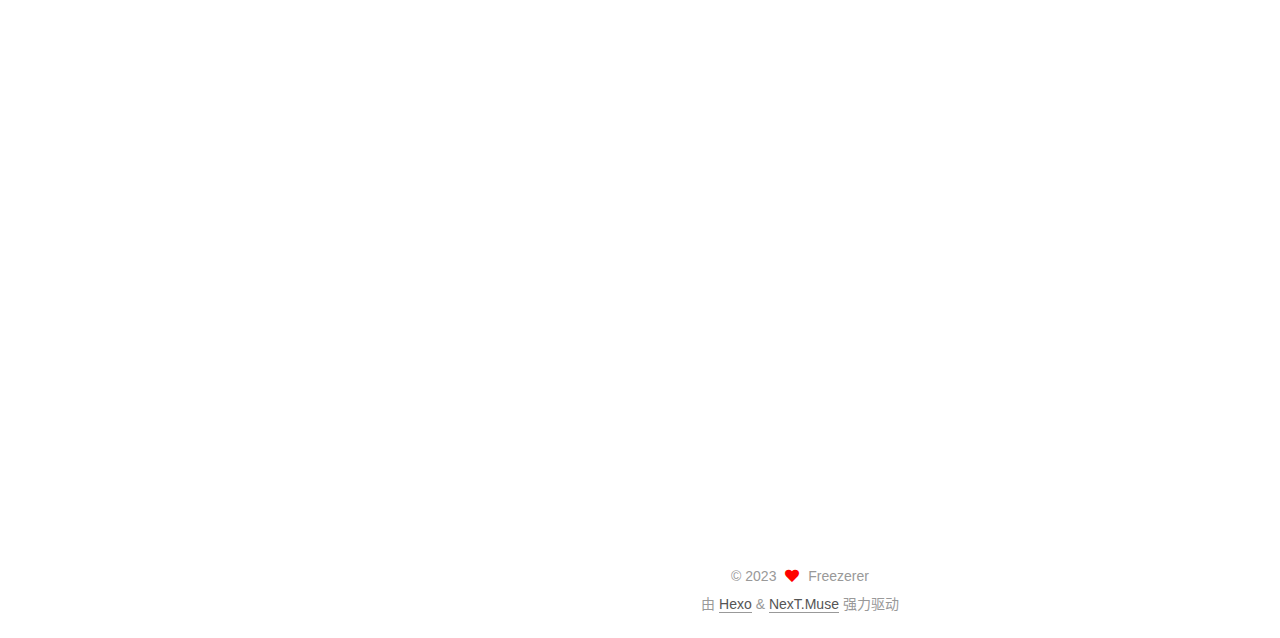
<file: 2023/07/10/C-基础一/index.html>
<!DOCTYPE html>
<html lang="zh-CN">
<head>
  <meta charset="UTF-8">
<meta name="viewport" content="width=device-width, initial-scale=1, maximum-scale=2">
<meta name="theme-color" content="#222">
<meta name="generator" content="Hexo 6.3.0">
  <link rel="apple-touch-icon" sizes="180x180" href="/images/apple-touch-icon-next.png">
  <link rel="icon" type="image/png" sizes="32x32" href="/images/favicon-32x32-next.png">
  <link rel="icon" type="image/png" sizes="16x16" href="/images/favicon-16x16-next.png">
  <link rel="mask-icon" href="/images/logo.svg" color="#222">

<link rel="stylesheet" href="/css/main.css">


<link rel="stylesheet" href="/lib/font-awesome/css/all.min.css">

<script id="hexo-configurations">
    var NexT = window.NexT || {};
    var CONFIG = {"hostname":"example.com","root":"/","scheme":"Muse","version":"7.8.0","exturl":false,"sidebar":{"position":"left","display":"post","padding":18,"offset":12,"onmobile":false},"copycode":{"enable":false,"show_result":false,"style":null},"back2top":{"enable":true,"sidebar":false,"scrollpercent":false},"bookmark":{"enable":false,"color":"#222","save":"auto"},"fancybox":false,"mediumzoom":false,"lazyload":false,"pangu":false,"comments":{"style":"tabs","active":null,"storage":true,"lazyload":false,"nav":null},"algolia":{"hits":{"per_page":10},"labels":{"input_placeholder":"Search for Posts","hits_empty":"We didn't find any results for the search: ${query}","hits_stats":"${hits} results found in ${time} ms"}},"localsearch":{"enable":false,"trigger":"auto","top_n_per_article":1,"unescape":false,"preload":false},"motion":{"enable":true,"async":false,"transition":{"post_block":"fadeIn","post_header":"slideDownIn","post_body":"slideDownIn","coll_header":"slideLeftIn","sidebar":"slideUpIn"}}};
  </script>

  <meta name="description" content="C++从0开始前言本人因为大学刚接触计算机和编程，在第一学期并没有打好基础，因此重新系统地学习一遍C++语言，从而真正养成计算机行业的思维方式和编程思想，此系列会一直更新至C++学习完毕，以细致为主，后续开设Q&amp;A部分记录学习中遇到的问题 C++是怎样工作的我们学习编程的第一课往往是hello world，但是每一个语句都有其深刻的含义，要去理解程序的本质 123456#include&amp;l">
<meta property="og:type" content="article">
<meta property="og:title" content="C++基础1">
<meta property="og:url" content="http://example.com/2023/07/10/C-%E5%9F%BA%E7%A1%80%E4%B8%80/index.html">
<meta property="og:site_name" content="Freezerer的CTF日记">
<meta property="og:description" content="C++从0开始前言本人因为大学刚接触计算机和编程，在第一学期并没有打好基础，因此重新系统地学习一遍C++语言，从而真正养成计算机行业的思维方式和编程思想，此系列会一直更新至C++学习完毕，以细致为主，后续开设Q&amp;A部分记录学习中遇到的问题 C++是怎样工作的我们学习编程的第一课往往是hello world，但是每一个语句都有其深刻的含义，要去理解程序的本质 123456#include&amp;l">
<meta property="og:locale" content="zh_CN">
<meta property="article:published_time" content="2023-07-10T11:20:51.000Z">
<meta property="article:modified_time" content="2023-07-10T11:53:50.100Z">
<meta property="article:author" content="Freezerer">
<meta name="twitter:card" content="summary">

<link rel="canonical" href="http://example.com/2023/07/10/C-%E5%9F%BA%E7%A1%80%E4%B8%80/">


<script id="page-configurations">
  // https://hexo.io/docs/variables.html
  CONFIG.page = {
    sidebar: "",
    isHome : false,
    isPost : true,
    lang   : 'zh-CN'
  };
</script>

  <title>C++基础1 | Freezerer的CTF日记</title>
  






  <noscript>
  <style>
  .use-motion .brand,
  .use-motion .menu-item,
  .sidebar-inner,
  .use-motion .post-block,
  .use-motion .pagination,
  .use-motion .comments,
  .use-motion .post-header,
  .use-motion .post-body,
  .use-motion .collection-header { opacity: initial; }

  .use-motion .site-title,
  .use-motion .site-subtitle {
    opacity: initial;
    top: initial;
  }

  .use-motion .logo-line-before i { left: initial; }
  .use-motion .logo-line-after i { right: initial; }
  </style>
</noscript>

</head>

<body itemscope itemtype="http://schema.org/WebPage">
  <div class="container use-motion">
    <div class="headband"></div>

    <header class="header" itemscope itemtype="http://schema.org/WPHeader">
      <div class="header-inner"><div class="site-brand-container">
  <div class="site-nav-toggle">
    <div class="toggle" aria-label="切换导航栏">
      <span class="toggle-line toggle-line-first"></span>
      <span class="toggle-line toggle-line-middle"></span>
      <span class="toggle-line toggle-line-last"></span>
    </div>
  </div>

  <div class="site-meta">

    <a href="/" class="brand" rel="start">
      <span class="logo-line-before"><i></i></span>
      <h1 class="site-title">Freezerer的CTF日记</h1>
      <span class="logo-line-after"><i></i></span>
    </a>
      <p class="site-subtitle" itemprop="description">逆向菜鸡</p>
  </div>

  <div class="site-nav-right">
    <div class="toggle popup-trigger">
    </div>
  </div>
</div>




<nav class="site-nav">
  <ul id="menu" class="main-menu menu">
        <li class="menu-item menu-item-home">

    <a href="/" rel="section"><i class="fa fa-home fa-fw"></i>首页</a>

  </li>
        <li class="menu-item menu-item-archives">

    <a href="/archives/" rel="section"><i class="fa fa-archive fa-fw"></i>归档</a>

  </li>
  </ul>
</nav>




</div>
    </header>

    
  <div class="back-to-top">
    <i class="fa fa-arrow-up"></i>
    <span>0%</span>
  </div>


    <main class="main">
      <div class="main-inner">
        <div class="content-wrap">
          

          <div class="content post posts-expand">
            

    
  
  
  <article itemscope itemtype="http://schema.org/Article" class="post-block" lang="zh-CN">
    <link itemprop="mainEntityOfPage" href="http://example.com/2023/07/10/C-%E5%9F%BA%E7%A1%80%E4%B8%80/">

    <span hidden itemprop="author" itemscope itemtype="http://schema.org/Person">
      <meta itemprop="image" content="/images/avatar.gif">
      <meta itemprop="name" content="Freezerer">
      <meta itemprop="description" content="这是Freezer的CTF学习记录区">
    </span>

    <span hidden itemprop="publisher" itemscope itemtype="http://schema.org/Organization">
      <meta itemprop="name" content="Freezerer的CTF日记">
    </span>
      <header class="post-header">
        <h1 class="post-title" itemprop="name headline">
          C++基础1
        </h1>

        <div class="post-meta">
            <span class="post-meta-item">
              <span class="post-meta-item-icon">
                <i class="far fa-calendar"></i>
              </span>
              <span class="post-meta-item-text">发表于</span>
              

              <time title="创建时间：2023-07-10 19:20:51 / 修改时间：19:53:50" itemprop="dateCreated datePublished" datetime="2023-07-10T19:20:51+08:00">2023-07-10</time>
            </span>

          

        </div>
      </header>

    
    
    
    <div class="post-body" itemprop="articleBody">

      
        <h1 id="C-从0开始"><a href="#C-从0开始" class="headerlink" title="C++从0开始"></a>C++从0开始</h1><h2 id="前言"><a href="#前言" class="headerlink" title="前言"></a>前言</h2><p>本人因为大学刚接触计算机和编程，在第一学期并没有打好基础，因此重新系统地学习一遍C++语言，从而真正养成计算机行业的思维方式和编程思想，此系列会一直更新至C++学习完毕，以细致为主，后续开设Q&amp;A部分记录学习中遇到的问题</p>
<h2 id="C-是怎样工作的"><a href="#C-是怎样工作的" class="headerlink" title="C++是怎样工作的"></a>C++是怎样工作的</h2><p>我们学习编程的第一课往往是hello world，但是每一个语句都有其深刻的含义，要去理解程序的本质</p>
<figure class="highlight c++"><table><tr><td class="gutter"><pre><span class="line">1</span><br><span class="line">2</span><br><span class="line">3</span><br><span class="line">4</span><br><span class="line">5</span><br><span class="line">6</span><br></pre></td><td class="code"><pre><span class="line"><span class="meta">#<span class="keyword">include</span><span class="string">&lt;iostream&gt;</span></span></span><br><span class="line"><span class="function"><span class="type">int</span> <span class="title">main</span><span class="params">()</span></span></span><br><span class="line"><span class="function"></span>&#123;</span><br><span class="line">    std::cout&lt;&lt;<span class="string">&quot;hello world!&quot;</span>&lt;&lt;std::endl;</span><br><span class="line">    <span class="keyword">return</span> <span class="number">0</span>;</span><br><span class="line">&#125;</span><br></pre></td></tr></table></figure>

<p>这个程序向我们展示了C++最基本的一些东西，首先先介绍C++的构成，一般C++程序由头文件和源文件构成，我们所使用的IDE（指集成开发环境，包括链接器和编译器，不同语言可能构成不同）将我们写的程序通过链接器链接C++编译器，编译器的作用是将高级语言，此处指C++语言编译成二进制的命令，因为计算机只能执行二进制的机器指令。编译器实现了高级语言对于人类的友好可读并且机器也能读懂。</p>
<p>上面的例子中#后的语句是预处理语句，预处理发生在编译操作之前，一般我们F5键是编译并执行，按下F5之后IDE会先预处理所有#后的语句并实现他们的功能。这里#include是字面意思，包含一个名字叫做iostream的文件，这一部分（指&lt;&gt;中的部分）我们通常叫做头文件（因为一般写在最开头），#include<iostream>的作用即为将iostream这个文件包含进程序中，它是C++的一个自带文件，用于实现一些输入输出的功能，i指input，o指output，stream意思为水流，连起来就指的是流式输出输入，具体什么意思不过多阐述，只需要知道iostream在这里什么身份什么地位就ok。</p>
<p>int main（）是定义主函数，int为C++的一种数据类型：整形，这里起到定义的作用，后续我们会详细记录函数的工作原理，这里只需知道函数有接受参数和返回值得功能，这里int就是指定我们定义的main这个函数返回值为int类型。当然，这里说的main函数就是main（）这一部分，（）里放参数，即函数要接受的参数。这里（）是空的是因为main函数不需要接受任何参数就可以执行。</p>
<p>函数的内容放在函数定义后的{}里，为了程序的从属关系直白明显，我们写成一个{占一行的形式，从而直观看出这个函数里有什么功能。</p>
<p>这个main函数的功能就是std::cout&lt;&lt;”hello world”&lt;&lt;std::endl;,每一个部分都有自己的含义，比如std指的是<a target="_blank" rel="noopener" href="https://blog.csdn.net/CSDN_fzs/article/details/105678692%E3%80%82%E5%90%8E%E9%9D%A2%E7%9A%84%E4%B8%9C%E8%A5%BF%E6%98%AFC++%E7%9A%84%E8%AF%AD%E6%B3%95%E8%A7%84%E8%8C%83%EF%BC%8C%E6%B2%A1%E6%9C%89%E5%A4%AA%E5%A4%9A%E5%86%85%E5%AE%B9%E5%80%BC%E5%BE%97%E8%AF%A6%E7%BB%86%E8%AE%B0%E5%BD%95%E3%80%82">https://blog.csdn.net/CSDN_fzs/article/details/105678692。后面的东西是C++的语法规范，没有太多内容值得详细记录。</a></p>
<p>最后main函数中仍有一个return 0；这是函数的返回值，因为main函数不返回任何值，但是函数的定义又要求返回一个值，所以返回0代表什么也不做。</p>
<p>这就是基本的C++的工作原理，笔者学习的来源是b站的C++网课BV1v14y1n7Js。笔者认为这是比一般C++网课要更令人清楚C++这一门语言的，安利一下。</p>

    </div>

    
    
    

      <footer class="post-footer">

        


        
    <div class="post-nav">
      <div class="post-nav-item">
    <a href="/2023/04/23/TEA/" rel="prev" title="TEA">
      <i class="fa fa-chevron-left"></i> TEA
    </a></div>
      <div class="post-nav-item">
    <a href="/2023/07/10/C-%E5%9F%BA%E7%A1%802/" rel="next" title="C++基础2">
      C++基础2 <i class="fa fa-chevron-right"></i>
    </a></div>
    </div>
      </footer>
    
  </article>
  
  
  



          </div>
          

<script>
  window.addEventListener('tabs:register', () => {
    let { activeClass } = CONFIG.comments;
    if (CONFIG.comments.storage) {
      activeClass = localStorage.getItem('comments_active') || activeClass;
    }
    if (activeClass) {
      let activeTab = document.querySelector(`a[href="#comment-${activeClass}"]`);
      if (activeTab) {
        activeTab.click();
      }
    }
  });
  if (CONFIG.comments.storage) {
    window.addEventListener('tabs:click', event => {
      if (!event.target.matches('.tabs-comment .tab-content .tab-pane')) return;
      let commentClass = event.target.classList[1];
      localStorage.setItem('comments_active', commentClass);
    });
  }
</script>

        </div>
          
  
  <div class="toggle sidebar-toggle">
    <span class="toggle-line toggle-line-first"></span>
    <span class="toggle-line toggle-line-middle"></span>
    <span class="toggle-line toggle-line-last"></span>
  </div>

  <aside class="sidebar">
    <div class="sidebar-inner">

      <ul class="sidebar-nav motion-element">
        <li class="sidebar-nav-toc">
          文章目录
        </li>
        <li class="sidebar-nav-overview">
          站点概览
        </li>
      </ul>

      <!--noindex-->
      <div class="post-toc-wrap sidebar-panel">
          <div class="post-toc motion-element"><ol class="nav"><li class="nav-item nav-level-1"><a class="nav-link" href="#C-%E4%BB%8E0%E5%BC%80%E5%A7%8B"><span class="nav-number">1.</span> <span class="nav-text">C++从0开始</span></a><ol class="nav-child"><li class="nav-item nav-level-2"><a class="nav-link" href="#%E5%89%8D%E8%A8%80"><span class="nav-number">1.1.</span> <span class="nav-text">前言</span></a></li><li class="nav-item nav-level-2"><a class="nav-link" href="#C-%E6%98%AF%E6%80%8E%E6%A0%B7%E5%B7%A5%E4%BD%9C%E7%9A%84"><span class="nav-number">1.2.</span> <span class="nav-text">C++是怎样工作的</span></a></li></ol></li></ol></div>
      </div>
      <!--/noindex-->

      <div class="site-overview-wrap sidebar-panel">
        <div class="site-author motion-element" itemprop="author" itemscope itemtype="http://schema.org/Person">
  <p class="site-author-name" itemprop="name">Freezerer</p>
  <div class="site-description" itemprop="description">这是Freezer的CTF学习记录区</div>
</div>
<div class="site-state-wrap motion-element">
  <nav class="site-state">
      <div class="site-state-item site-state-posts">
          <a href="/archives/">
        
          <span class="site-state-item-count">6</span>
          <span class="site-state-item-name">日志</span>
        </a>
      </div>
  </nav>
</div>



      </div>

    </div>
  </aside>
  <div id="sidebar-dimmer"></div>


      </div>
    </main>

    <footer class="footer">
      <div class="footer-inner">
        

        

<div class="copyright">
  
  &copy; 
  <span itemprop="copyrightYear">2023</span>
  <span class="with-love">
    <i class="fa fa-heart"></i>
  </span>
  <span class="author" itemprop="copyrightHolder">Freezerer</span>
</div>
  <div class="powered-by">由 <a href="https://hexo.io/" class="theme-link" rel="noopener" target="_blank">Hexo</a> & <a href="https://muse.theme-next.org/" class="theme-link" rel="noopener" target="_blank">NexT.Muse</a> 强力驱动
  </div>

        








      </div>
    </footer>
  </div>

  
  <script src="/lib/anime.min.js"></script>
  <script src="/lib/velocity/velocity.min.js"></script>
  <script src="/lib/velocity/velocity.ui.min.js"></script>

<script src="/js/utils.js"></script>

<script src="/js/motion.js"></script>


<script src="/js/schemes/muse.js"></script>


<script src="/js/next-boot.js"></script>




  















  

  

</body>
</html>
</file>
<file: css/main.css>
:root {
  --body-bg-color: #fff;
  --content-bg-color: #fff;
  --card-bg-color: #f5f5f5;
  --text-color: #555;
  --blockquote-color: #666;
  --link-color: #555;
  --link-hover-color: #222;
  --brand-color: #fff;
  --brand-hover-color: #fff;
  --table-row-odd-bg-color: #f9f9f9;
  --table-row-hover-bg-color: #f5f5f5;
  --menu-item-bg-color: #f5f5f5;
  --btn-default-bg: #222;
  --btn-default-color: #fff;
  --btn-default-border-color: #222;
  --btn-default-hover-bg: #fff;
  --btn-default-hover-color: #222;
  --btn-default-hover-border-color: #222;
}
html {
  line-height: 1.15; /* 1 */
  -webkit-text-size-adjust: 100%; /* 2 */
}
body {
  margin: 0;
}
main {
  display: block;
}
h1 {
  font-size: 2em;
  margin: 0.67em 0;
}
hr {
  box-sizing: content-box; /* 1 */
  height: 0; /* 1 */
  overflow: visible; /* 2 */
}
pre {
  font-family: monospace, monospace; /* 1 */
  font-size: 1em; /* 2 */
}
a {
  background: transparent;
}
abbr[title] {
  border-bottom: none; /* 1 */
  text-decoration: underline; /* 2 */
  text-decoration: underline dotted; /* 2 */
}
b,
strong {
  font-weight: bolder;
}
code,
kbd,
samp {
  font-family: monospace, monospace; /* 1 */
  font-size: 1em; /* 2 */
}
small {
  font-size: 80%;
}
sub,
sup {
  font-size: 75%;
  line-height: 0;
  position: relative;
  vertical-align: baseline;
}
sub {
  bottom: -0.25em;
}
sup {
  top: -0.5em;
}
img {
  border-style: none;
}
button,
input,
optgroup,
select,
textarea {
  font-family: inherit; /* 1 */
  font-size: 100%; /* 1 */
  line-height: 1.15; /* 1 */
  margin: 0; /* 2 */
}
button,
input {
/* 1 */
  overflow: visible;
}
button,
select {
/* 1 */
  text-transform: none;
}
button,
[type='button'],
[type='reset'],
[type='submit'] {
  -webkit-appearance: button;
}
button::-moz-focus-inner,
[type='button']::-moz-focus-inner,
[type='reset']::-moz-focus-inner,
[type='submit']::-moz-focus-inner {
  border-style: none;
  padding: 0;
}
button:-moz-focusring,
[type='button']:-moz-focusring,
[type='reset']:-moz-focusring,
[type='submit']:-moz-focusring {
  outline: 1px dotted ButtonText;
}
fieldset {
  padding: 0.35em 0.75em 0.625em;
}
legend {
  box-sizing: border-box; /* 1 */
  color: inherit; /* 2 */
  display: table; /* 1 */
  max-width: 100%; /* 1 */
  padding: 0; /* 3 */
  white-space: normal; /* 1 */
}
progress {
  vertical-align: baseline;
}
textarea {
  overflow: auto;
}
[type='checkbox'],
[type='radio'] {
  box-sizing: border-box; /* 1 */
  padding: 0; /* 2 */
}
[type='number']::-webkit-inner-spin-button,
[type='number']::-webkit-outer-spin-button {
  height: auto;
}
[type='search'] {
  outline-offset: -2px; /* 2 */
  -webkit-appearance: textfield; /* 1 */
}
[type='search']::-webkit-search-decoration {
  -webkit-appearance: none;
}
::-webkit-file-upload-button {
  font: inherit; /* 2 */
  -webkit-appearance: button; /* 1 */
}
details {
  display: block;
}
summary {
  display: list-item;
}
template {
  display: none;
}
[hidden] {
  display: none;
}
::selection {
  background: #262a30;
  color: #eee;
}
html,
body {
  height: 100%;
}
body {
  background: var(--body-bg-color);
  color: var(--text-color);
  font-family: 'Lato', "PingFang SC", "Microsoft YaHei", sans-serif;
  font-size: 1em;
  line-height: 2;
}
@media (max-width: 991px) {
  body {
    padding-left: 0 !important;
    padding-right: 0 !important;
  }
}
h1,
h2,
h3,
h4,
h5,
h6 {
  font-family: 'Lato', "PingFang SC", "Microsoft YaHei", sans-serif;
  font-weight: bold;
  line-height: 1.5;
  margin: 20px 0 15px;
}
h1 {
  font-size: 1.5em;
}
h2 {
  font-size: 1.375em;
}
h3 {
  font-size: 1.25em;
}
h4 {
  font-size: 1.125em;
}
h5 {
  font-size: 1em;
}
h6 {
  font-size: 0.875em;
}
p {
  margin: 0 0 20px 0;
}
a,
span.exturl {
  border-bottom: 1px solid #999;
  color: var(--link-color);
  outline: 0;
  text-decoration: none;
  overflow-wrap: break-word;
  word-wrap: break-word;
  cursor: pointer;
}
a:hover,
span.exturl:hover {
  border-bottom-color: var(--link-hover-color);
  color: var(--link-hover-color);
}
iframe,
img,
video {
  display: block;
  margin-left: auto;
  margin-right: auto;
  max-width: 100%;
}
hr {
  background-image: repeating-linear-gradient(-45deg, #ddd, #ddd 4px, transparent 4px, transparent 8px);
  border: 0;
  height: 3px;
  margin: 40px 0;
}
blockquote {
  border-left: 4px solid #ddd;
  color: var(--blockquote-color);
  margin: 0;
  padding: 0 15px;
}
blockquote cite::before {
  content: '-';
  padding: 0 5px;
}
dt {
  font-weight: bold;
}
dd {
  margin: 0;
  padding: 0;
}
kbd {
  background-color: #f5f5f5;
  background-image: linear-gradient(#eee, #fff, #eee);
  border: 1px solid #ccc;
  border-radius: 0.2em;
  box-shadow: 0.1em 0.1em 0.2em rgba(0,0,0,0.1);
  color: #555;
  font-family: inherit;
  padding: 0.1em 0.3em;
  white-space: nowrap;
}
.table-container {
  overflow: auto;
}
table {
  border-collapse: collapse;
  border-spacing: 0;
  font-size: 0.875em;
  margin: 0 0 20px 0;
  width: 100%;
}
tbody tr:nth-of-type(odd) {
  background: var(--table-row-odd-bg-color);
}
tbody tr:hover {
  background: var(--table-row-hover-bg-color);
}
caption,
th,
td {
  font-weight: normal;
  padding: 8px;
  vertical-align: middle;
}
th,
td {
  border: 1px solid #ddd;
  border-bottom: 3px solid #ddd;
}
th {
  font-weight: 700;
  padding-bottom: 10px;
}
td {
  border-bottom-width: 1px;
}
.btn {
  background: var(--btn-default-bg);
  border: 2px solid var(--btn-default-border-color);
  border-radius: 0;
  color: var(--btn-default-color);
  display: inline-block;
  font-size: 0.875em;
  line-height: 2;
  padding: 0 20px;
  text-decoration: none;
  transition-property: background-color;
  transition-delay: 0s;
  transition-duration: 0.2s;
  transition-timing-function: ease-in-out;
}
.btn:hover {
  background: var(--btn-default-hover-bg);
  border-color: var(--btn-default-hover-border-color);
  color: var(--btn-default-hover-color);
}
.btn + .btn {
  margin: 0 0 8px 8px;
}
.btn .fa-fw {
  text-align: left;
  width: 1.285714285714286em;
}
.toggle {
  line-height: 0;
}
.toggle .toggle-line {
  background: #fff;
  display: inline-block;
  height: 2px;
  left: 0;
  position: relative;
  top: 0;
  transition: all 0.4s;
  vertical-align: top;
  width: 100%;
}
.toggle .toggle-line:not(:first-child) {
  margin-top: 3px;
}
.toggle.toggle-arrow .toggle-line-first {
  left: 50%;
  top: 2px;
  transform: rotate(45deg);
  width: 50%;
}
.toggle.toggle-arrow .toggle-line-middle {
  left: 2px;
  width: 90%;
}
.toggle.toggle-arrow .toggle-line-last {
  left: 50%;
  top: -2px;
  transform: rotate(-45deg);
  width: 50%;
}
.toggle.toggle-close .toggle-line-first {
  transform: rotate(-45deg);
  top: 5px;
}
.toggle.toggle-close .toggle-line-middle {
  opacity: 0;
}
.toggle.toggle-close .toggle-line-last {
  transform: rotate(45deg);
  top: -5px;
}
.highlight,
pre {
  background: #f7f7f7;
  color: #4d4d4c;
  line-height: 1.6;
  margin: 0 auto 20px;
}
pre,
code {
  font-family: consolas, Menlo, monospace, "PingFang SC", "Microsoft YaHei";
}
code {
  background: #eee;
  border-radius: 3px;
  color: #555;
  padding: 2px 4px;
  overflow-wrap: break-word;
  word-wrap: break-word;
}
.highlight *::selection {
  background: #d6d6d6;
}
.highlight pre {
  border: 0;
  margin: 0;
  padding: 10px 0;
}
.highlight table {
  border: 0;
  margin: 0;
  width: auto;
}
.highlight td {
  border: 0;
  padding: 0;
}
.highlight figcaption {
  background: #eff2f3;
  color: #4d4d4c;
  display: flex;
  font-size: 0.875em;
  justify-content: space-between;
  line-height: 1.2;
  padding: 0.5em;
}
.highlight figcaption a {
  color: #4d4d4c;
}
.highlight figcaption a:hover {
  border-bottom-color: #4d4d4c;
}
.highlight .gutter {
  -moz-user-select: none;
  -ms-user-select: none;
  -webkit-user-select: none;
  user-select: none;
}
.highlight .gutter pre {
  background: #eff2f3;
  color: #869194;
  padding-left: 10px;
  padding-right: 10px;
  text-align: right;
}
.highlight .code pre {
  background: #f7f7f7;
  padding-left: 10px;
  width: 100%;
}
.gist table {
  width: auto;
}
.gist table td {
  border: 0;
}
pre {
  overflow: auto;
  padding: 10px;
}
pre code {
  background: none;
  color: #4d4d4c;
  font-size: 0.875em;
  padding: 0;
  text-shadow: none;
}
pre .deletion {
  background: #fdd;
}
pre .addition {
  background: #dfd;
}
pre .meta {
  color: #eab700;
  -moz-user-select: none;
  -ms-user-select: none;
  -webkit-user-select: none;
  user-select: none;
}
pre .comment {
  color: #8e908c;
}
pre .variable,
pre .attribute,
pre .tag,
pre .name,
pre .regexp,
pre .ruby .constant,
pre .xml .tag .title,
pre .xml .pi,
pre .xml .doctype,
pre .html .doctype,
pre .css .id,
pre .css .class,
pre .css .pseudo {
  color: #c82829;
}
pre .number,
pre .preprocessor,
pre .built_in,
pre .builtin-name,
pre .literal,
pre .params,
pre .constant,
pre .command {
  color: #f5871f;
}
pre .ruby .class .title,
pre .css .rules .attribute,
pre .string,
pre .symbol,
pre .value,
pre .inheritance,
pre .header,
pre .ruby .symbol,
pre .xml .cdata,
pre .special,
pre .formula {
  color: #718c00;
}
pre .title,
pre .css .hexcolor {
  color: #3e999f;
}
pre .function,
pre .python .decorator,
pre .python .title,
pre .ruby .function .title,
pre .ruby .title .keyword,
pre .perl .sub,
pre .javascript .title,
pre .coffeescript .title {
  color: #4271ae;
}
pre .keyword,
pre .javascript .function {
  color: #8959a8;
}
.blockquote-center {
  border-left: none;
  margin: 40px 0;
  padding: 0;
  position: relative;
  text-align: center;
}
.blockquote-center .fa {
  display: block;
  opacity: 0.6;
  position: absolute;
  width: 100%;
}
.blockquote-center .fa-quote-left {
  border-top: 1px solid #ccc;
  text-align: left;
  top: -20px;
}
.blockquote-center .fa-quote-right {
  border-bottom: 1px solid #ccc;
  text-align: right;
  bottom: -20px;
}
.blockquote-center p,
.blockquote-center div {
  text-align: center;
}
.post-body .group-picture img {
  margin: 0 auto;
  padding: 0 3px;
}
.group-picture-row {
  margin-bottom: 6px;
  overflow: hidden;
}
.group-picture-column {
  float: left;
  margin-bottom: 10px;
}
.post-body .label {
  color: #555;
  display: inline;
  padding: 0 2px;
}
.post-body .label.default {
  background: #f0f0f0;
}
.post-body .label.primary {
  background: #efe6f7;
}
.post-body .label.info {
  background: #e5f2f8;
}
.post-body .label.success {
  background: #e7f4e9;
}
.post-body .label.warning {
  background: #fcf6e1;
}
.post-body .label.danger {
  background: #fae8eb;
}
.post-body .tabs {
  margin-bottom: 20px;
}
.post-body .tabs,
.tabs-comment {
  display: block;
  padding-top: 10px;
  position: relative;
}
.post-body .tabs ul.nav-tabs,
.tabs-comment ul.nav-tabs {
  display: flex;
  flex-wrap: wrap;
  margin: 0;
  margin-bottom: -1px;
  padding: 0;
}
@media (max-width: 413px) {
  .post-body .tabs ul.nav-tabs,
  .tabs-comment ul.nav-tabs {
    display: block;
    margin-bottom: 5px;
  }
}
.post-body .tabs ul.nav-tabs li.tab,
.tabs-comment ul.nav-tabs li.tab {
  border-bottom: 1px solid #ddd;
  border-left: 1px solid transparent;
  border-right: 1px solid transparent;
  border-top: 3px solid transparent;
  flex-grow: 1;
  list-style-type: none;
  border-radius: 0 0 0 0;
}
@media (max-width: 413px) {
  .post-body .tabs ul.nav-tabs li.tab,
  .tabs-comment ul.nav-tabs li.tab {
    border-bottom: 1px solid transparent;
    border-left: 3px solid transparent;
    border-right: 1px solid transparent;
    border-top: 1px solid transparent;
  }
}
@media (max-width: 413px) {
  .post-body .tabs ul.nav-tabs li.tab,
  .tabs-comment ul.nav-tabs li.tab {
    border-radius: 0;
  }
}
.post-body .tabs ul.nav-tabs li.tab a,
.tabs-comment ul.nav-tabs li.tab a {
  border-bottom: initial;
  display: block;
  line-height: 1.8;
  outline: 0;
  padding: 0.25em 0.75em;
  text-align: center;
  transition-delay: 0s;
  transition-duration: 0.2s;
  transition-timing-function: ease-out;
}
.post-body .tabs ul.nav-tabs li.tab a i,
.tabs-comment ul.nav-tabs li.tab a i {
  width: 1.285714285714286em;
}
.post-body .tabs ul.nav-tabs li.tab.active,
.tabs-comment ul.nav-tabs li.tab.active {
  border-bottom: 1px solid transparent;
  border-left: 1px solid #ddd;
  border-right: 1px solid #ddd;
  border-top: 3px solid #fc6423;
}
@media (max-width: 413px) {
  .post-body .tabs ul.nav-tabs li.tab.active,
  .tabs-comment ul.nav-tabs li.tab.active {
    border-bottom: 1px solid #ddd;
    border-left: 3px solid #fc6423;
    border-right: 1px solid #ddd;
    border-top: 1px solid #ddd;
  }
}
.post-body .tabs ul.nav-tabs li.tab.active a,
.tabs-comment ul.nav-tabs li.tab.active a {
  color: var(--link-color);
  cursor: default;
}
.post-body .tabs .tab-content .tab-pane,
.tabs-comment .tab-content .tab-pane {
  border: 1px solid #ddd;
  border-top: 0;
  padding: 20px 20px 0 20px;
  border-radius: 0;
}
.post-body .tabs .tab-content .tab-pane:not(.active),
.tabs-comment .tab-content .tab-pane:not(.active) {
  display: none;
}
.post-body .tabs .tab-content .tab-pane.active,
.tabs-comment .tab-content .tab-pane.active {
  display: block;
}
.post-body .tabs .tab-content .tab-pane.active:nth-of-type(1),
.tabs-comment .tab-content .tab-pane.active:nth-of-type(1) {
  border-radius: 0 0 0 0;
}
@media (max-width: 413px) {
  .post-body .tabs .tab-content .tab-pane.active:nth-of-type(1),
  .tabs-comment .tab-content .tab-pane.active:nth-of-type(1) {
    border-radius: 0;
  }
}
.post-body .note {
  border-radius: 3px;
  margin-bottom: 20px;
  padding: 1em;
  position: relative;
  border: 1px solid #eee;
  border-left-width: 5px;
}
.post-body .note h2,
.post-body .note h3,
.post-body .note h4,
.post-body .note h5,
.post-body .note h6 {
  margin-top: 0;
  border-bottom: initial;
  margin-bottom: 0;
  padding-top: 0;
}
.post-body .note p:first-child,
.post-body .note ul:first-child,
.post-body .note ol:first-child,
.post-body .note table:first-child,
.post-body .note pre:first-child,
.post-body .note blockquote:first-child,
.post-body .note img:first-child {
  margin-top: 0;
}
.post-body .note p:last-child,
.post-body .note ul:last-child,
.post-body .note ol:last-child,
.post-body .note table:last-child,
.post-body .note pre:last-child,
.post-body .note blockquote:last-child,
.post-body .note img:last-child {
  margin-bottom: 0;
}
.post-body .note.default {
  border-left-color: #777;
}
.post-body .note.default h2,
.post-body .note.default h3,
.post-body .note.default h4,
.post-body .note.default h5,
.post-body .note.default h6 {
  color: #777;
}
.post-body .note.primary {
  border-left-color: #6f42c1;
}
.post-body .note.primary h2,
.post-body .note.primary h3,
.post-body .note.primary h4,
.post-body .note.primary h5,
.post-body .note.primary h6 {
  color: #6f42c1;
}
.post-body .note.info {
  border-left-color: #428bca;
}
.post-body .note.info h2,
.post-body .note.info h3,
.post-body .note.info h4,
.post-body .note.info h5,
.post-body .note.info h6 {
  color: #428bca;
}
.post-body .note.success {
  border-left-color: #5cb85c;
}
.post-body .note.success h2,
.post-body .note.success h3,
.post-body .note.success h4,
.post-body .note.success h5,
.post-body .note.success h6 {
  color: #5cb85c;
}
.post-body .note.warning {
  border-left-color: #f0ad4e;
}
.post-body .note.warning h2,
.post-body .note.warning h3,
.post-body .note.warning h4,
.post-body .note.warning h5,
.post-body .note.warning h6 {
  color: #f0ad4e;
}
.post-body .note.danger {
  border-left-color: #d9534f;
}
.post-body .note.danger h2,
.post-body .note.danger h3,
.post-body .note.danger h4,
.post-body .note.danger h5,
.post-body .note.danger h6 {
  color: #d9534f;
}
.pagination .prev,
.pagination .next,
.pagination .page-number,
.pagination .space {
  display: inline-block;
  margin: 0 10px;
  padding: 0 11px;
  position: relative;
  top: -1px;
}
@media (max-width: 767px) {
  .pagination .prev,
  .pagination .next,
  .pagination .page-number,
  .pagination .space {
    margin: 0 5px;
  }
}
.pagination {
  border-top: 1px solid #eee;
  margin: 120px 0 0;
  text-align: center;
}
.pagination .prev,
.pagination .next,
.pagination .page-number {
  border-bottom: 0;
  border-top: 1px solid #eee;
  transition-property: border-color;
  transition-delay: 0s;
  transition-duration: 0.2s;
  transition-timing-function: ease-in-out;
}
.pagination .prev:hover,
.pagination .next:hover,
.pagination .page-number:hover {
  border-top-color: #222;
}
.pagination .space {
  margin: 0;
  padding: 0;
}
.pagination .prev {
  margin-left: 0;
}
.pagination .next {
  margin-right: 0;
}
.pagination .page-number.current {
  background: #ccc;
  border-top-color: #ccc;
  color: #fff;
}
@media (max-width: 767px) {
  .pagination {
    border-top: none;
  }
  .pagination .prev,
  .pagination .next,
  .pagination .page-number {
    border-bottom: 1px solid #eee;
    border-top: 0;
    margin-bottom: 10px;
    padding: 0 10px;
  }
  .pagination .prev:hover,
  .pagination .next:hover,
  .pagination .page-number:hover {
    border-bottom-color: #222;
  }
}
.comments {
  margin-top: 60px;
  overflow: hidden;
}
.comment-button-group {
  display: flex;
  flex-wrap: wrap-reverse;
  justify-content: center;
  margin: 1em 0;
}
.comment-button-group .comment-button {
  margin: 0.1em 0.2em;
}
.comment-button-group .comment-button.active {
  background: var(--btn-default-hover-bg);
  border-color: var(--btn-default-hover-border-color);
  color: var(--btn-default-hover-color);
}
.comment-position {
  display: none;
}
.comment-position.active {
  display: block;
}
.tabs-comment {
  background: var(--content-bg-color);
  margin-top: 4em;
  padding-top: 0;
}
.tabs-comment .comments {
  border: 0;
  box-shadow: none;
  margin-top: 0;
  padding-top: 0;
}
.container {
  min-height: 100%;
  position: relative;
}
.main-inner {
  margin: 0 auto;
  width: 700px;
}
@media (min-width: 1200px) {
  .main-inner {
    width: 800px;
  }
}
@media (min-width: 1600px) {
  .main-inner {
    width: 900px;
  }
}
@media (max-width: 767px) {
  .content-wrap {
    padding: 0 20px;
  }
}
.header {
  background: transparent;
}
.header-inner {
  margin: 0 auto;
  width: 700px;
}
@media (min-width: 1200px) {
  .header-inner {
    width: 800px;
  }
}
@media (min-width: 1600px) {
  .header-inner {
    width: 900px;
  }
}
.site-brand-container {
  display: flex;
  flex-shrink: 0;
  padding: 0 10px;
}
.headband {
  background: #222;
  height: 3px;
}
.site-meta {
  flex-grow: 1;
  text-align: center;
}
@media (max-width: 767px) {
  .site-meta {
    text-align: center;
  }
}
.brand {
  border-bottom: none;
  color: var(--brand-color);
  display: inline-block;
  line-height: 1.375em;
  padding: 0 40px;
  position: relative;
}
.brand:hover {
  color: var(--brand-hover-color);
}
.site-title {
  font-family: 'Lato', "PingFang SC", "Microsoft YaHei", sans-serif;
  font-size: 1.375em;
  font-weight: normal;
  margin: 0;
}
.site-subtitle {
  color: #999;
  font-size: 0.8125em;
  margin: 10px 0;
}
.use-motion .brand {
  opacity: 0;
}
.use-motion .site-title,
.use-motion .site-subtitle,
.use-motion .custom-logo-image {
  opacity: 0;
  position: relative;
  top: -10px;
}
.site-nav-toggle,
.site-nav-right {
  display: none;
}
@media (max-width: 767px) {
  .site-nav-toggle,
  .site-nav-right {
    display: flex;
    flex-direction: column;
    justify-content: center;
  }
}
.site-nav-toggle .toggle,
.site-nav-right .toggle {
  color: var(--text-color);
  padding: 10px;
  width: 22px;
}
.site-nav-toggle .toggle .toggle-line,
.site-nav-right .toggle .toggle-line {
  background: var(--text-color);
  border-radius: 1px;
}
.site-nav {
  display: block;
}
@media (max-width: 767px) {
  .site-nav {
    clear: both;
    display: none;
  }
}
.site-nav.site-nav-on {
  display: block;
}
.menu {
  margin-top: 20px;
  padding-left: 0;
  text-align: center;
}
.menu-item {
  display: inline-block;
  list-style: none;
  margin: 0 10px;
}
@media (max-width: 767px) {
  .menu-item {
    display: block;
    margin-top: 10px;
  }
  .menu-item.menu-item-search {
    display: none;
  }
}
.menu-item a,
.menu-item span.exturl {
  border-bottom: 0;
  display: block;
  font-size: 0.8125em;
  transition-property: border-color;
  transition-delay: 0s;
  transition-duration: 0.2s;
  transition-timing-function: ease-in-out;
}
@media (hover: none) {
  .menu-item a:hover,
  .menu-item span.exturl:hover {
    border-bottom-color: transparent !important;
  }
}
.menu-item .fa,
.menu-item .fab,
.menu-item .far,
.menu-item .fas {
  margin-right: 8px;
}
.menu-item .badge {
  display: inline-block;
  font-weight: bold;
  line-height: 1;
  margin-left: 0.35em;
  margin-top: 0.35em;
  text-align: center;
  white-space: nowrap;
}
@media (max-width: 767px) {
  .menu-item .badge {
    float: right;
    margin-left: 0;
  }
}
.menu-item-active a,
.menu .menu-item a:hover,
.menu .menu-item span.exturl:hover {
  background: var(--menu-item-bg-color);
}
.use-motion .menu-item {
  opacity: 0;
}
.sidebar {
  background: #222;
  bottom: 0;
  box-shadow: inset 0 2px 6px #000;
  position: fixed;
  top: 0;
}
@media (max-width: 991px) {
  .sidebar {
    display: none;
  }
}
.sidebar-inner {
  color: #999;
  padding: 18px 10px;
  text-align: center;
}
.cc-license {
  margin-top: 10px;
  text-align: center;
}
.cc-license .cc-opacity {
  border-bottom: none;
  opacity: 0.7;
}
.cc-license .cc-opacity:hover {
  opacity: 0.9;
}
.cc-license img {
  display: inline-block;
}
.site-author-image {
  border: 2px solid #333;
  display: block;
  margin: 0 auto;
  max-width: 96px;
  padding: 2px;
}
.site-author-name {
  color: #f5f5f5;
  font-weight: normal;
  margin: 5px 0 0;
  text-align: center;
}
.site-description {
  color: #999;
  font-size: 1em;
  margin-top: 5px;
  text-align: center;
}
.links-of-author {
  margin-top: 15px;
}
.links-of-author a,
.links-of-author span.exturl {
  border-bottom-color: #555;
  display: inline-block;
  font-size: 0.8125em;
  margin-bottom: 10px;
  margin-right: 10px;
  vertical-align: middle;
}
.links-of-author a::before,
.links-of-author span.exturl::before {
  background: #ff0541;
  border-radius: 50%;
  content: ' ';
  display: inline-block;
  height: 4px;
  margin-right: 3px;
  vertical-align: middle;
  width: 4px;
}
.sidebar-button {
  margin-top: 15px;
}
.sidebar-button a {
  border: 1px solid #fc6423;
  border-radius: 4px;
  color: #fc6423;
  display: inline-block;
  padding: 0 15px;
}
.sidebar-button a .fa,
.sidebar-button a .fab,
.sidebar-button a .far,
.sidebar-button a .fas {
  margin-right: 5px;
}
.sidebar-button a:hover {
  background: #fc6423;
  border: 1px solid #fc6423;
  color: #fff;
}
.sidebar-button a:hover .fa,
.sidebar-button a:hover .fab,
.sidebar-button a:hover .far,
.sidebar-button a:hover .fas {
  color: #fff;
}
.links-of-blogroll {
  font-size: 0.8125em;
  margin-top: 10px;
}
.links-of-blogroll-title {
  font-size: 0.875em;
  font-weight: 600;
  margin-top: 0;
}
.links-of-blogroll-list {
  list-style: none;
  margin: 0;
  padding: 0;
}
#sidebar-dimmer {
  display: none;
}
@media (max-width: 767px) {
  #sidebar-dimmer {
    background: #000;
    display: block;
    height: 100%;
    left: 100%;
    opacity: 0;
    position: fixed;
    top: 0;
    width: 100%;
    z-index: 1100;
  }
  .sidebar-active + #sidebar-dimmer {
    opacity: 0.7;
    transform: translateX(-100%);
    transition: opacity 0.5s;
  }
}
.sidebar-nav {
  margin: 0;
  padding-bottom: 20px;
  padding-left: 0;
}
.sidebar-nav li {
  border-bottom: 1px solid transparent;
  color: #666;
  cursor: pointer;
  display: inline-block;
  font-size: 0.875em;
}
.sidebar-nav li.sidebar-nav-overview {
  margin-left: 10px;
}
.sidebar-nav li:hover {
  color: #f5f5f5;
}
.sidebar-nav .sidebar-nav-active {
  border-bottom-color: #87daff;
  color: #87daff;
}
.sidebar-nav .sidebar-nav-active:hover {
  color: #87daff;
}
.sidebar-panel {
  display: none;
  overflow-x: hidden;
  overflow-y: auto;
}
.sidebar-panel-active {
  display: block;
}
.sidebar-toggle {
  background: #222;
  bottom: 45px;
  cursor: pointer;
  height: 14px;
  left: 30px;
  padding: 5px;
  position: fixed;
  width: 14px;
  z-index: 1300;
}
@media (max-width: 991px) {
  .sidebar-toggle {
    left: 20px;
    opacity: 0.8;
    display: none;
  }
}
.sidebar-toggle:hover .toggle-line {
  background: #87daff;
}
.post-toc {
  font-size: 0.875em;
}
.post-toc ol {
  list-style: none;
  margin: 0;
  padding: 0 2px 5px 10px;
  text-align: left;
}
.post-toc ol > ol {
  padding-left: 0;
}
.post-toc ol a {
  transition-property: all;
  transition-delay: 0s;
  transition-duration: 0.2s;
  transition-timing-function: ease-in-out;
}
.post-toc .nav-item {
  line-height: 1.8;
  overflow: hidden;
  text-overflow: ellipsis;
  white-space: nowrap;
}
.post-toc .nav .nav-child {
  display: none;
}
.post-toc .nav .active > .nav-child {
  display: block;
}
.post-toc .nav .active-current > .nav-child {
  display: block;
}
.post-toc .nav .active-current > .nav-child > .nav-item {
  display: block;
}
.post-toc .nav .active > a {
  border-bottom-color: #87daff;
  color: #87daff;
}
.post-toc .nav .active-current > a {
  color: #87daff;
}
.post-toc .nav .active-current > a:hover {
  color: #87daff;
}
.site-state {
  display: flex;
  justify-content: center;
  line-height: 1.4;
  margin-top: 10px;
  overflow: hidden;
  text-align: center;
  white-space: nowrap;
}
.site-state-item {
  padding: 0 15px;
}
.site-state-item:not(:first-child) {
  border-left: 1px solid #333;
}
.site-state-item a {
  border-bottom: none;
}
.site-state-item-count {
  display: block;
  font-size: 1.25em;
  font-weight: 600;
  text-align: center;
}
.site-state-item-name {
  color: inherit;
  font-size: 0.875em;
}
.footer {
  color: #999;
  font-size: 0.875em;
  padding: 20px 0;
}
.footer.footer-fixed {
  bottom: 0;
  left: 0;
  position: absolute;
  right: 0;
}
.footer-inner {
  box-sizing: border-box;
  margin: 0 auto;
  text-align: center;
  width: 700px;
}
@media (min-width: 1200px) {
  .footer-inner {
    width: 800px;
  }
}
@media (min-width: 1600px) {
  .footer-inner {
    width: 900px;
  }
}
.languages {
  display: inline-block;
  font-size: 1.125em;
  position: relative;
}
.languages .lang-select-label span {
  margin: 0 0.5em;
}
.languages .lang-select {
  height: 100%;
  left: 0;
  opacity: 0;
  position: absolute;
  top: 0;
  width: 100%;
}
.with-love {
  color: #ff0000;
  display: inline-block;
  margin: 0 5px;
}
.powered-by,
.theme-info {
  display: inline-block;
}
@-moz-keyframes iconAnimate {
  0%, 100% {
    transform: scale(1);
  }
  10%, 30% {
    transform: scale(0.9);
  }
  20%, 40%, 60%, 80% {
    transform: scale(1.1);
  }
  50%, 70% {
    transform: scale(1.1);
  }
}
@-webkit-keyframes iconAnimate {
  0%, 100% {
    transform: scale(1);
  }
  10%, 30% {
    transform: scale(0.9);
  }
  20%, 40%, 60%, 80% {
    transform: scale(1.1);
  }
  50%, 70% {
    transform: scale(1.1);
  }
}
@-o-keyframes iconAnimate {
  0%, 100% {
    transform: scale(1);
  }
  10%, 30% {
    transform: scale(0.9);
  }
  20%, 40%, 60%, 80% {
    transform: scale(1.1);
  }
  50%, 70% {
    transform: scale(1.1);
  }
}
@keyframes iconAnimate {
  0%, 100% {
    transform: scale(1);
  }
  10%, 30% {
    transform: scale(0.9);
  }
  20%, 40%, 60%, 80% {
    transform: scale(1.1);
  }
  50%, 70% {
    transform: scale(1.1);
  }
}
.back-to-top {
  font-size: 12px;
  text-align: center;
  transition-delay: 0s;
  transition-duration: 0.2s;
  transition-timing-function: ease-in-out;
}
.back-to-top {
  background: #222;
  bottom: -100px;
  box-sizing: border-box;
  color: #fff;
  cursor: pointer;
  left: 30px;
  opacity: 1;
  padding: 0 6px;
  position: fixed;
  transition-property: bottom;
  z-index: 1300;
  width: 24px;
}
.back-to-top span {
  display: none;
}
.back-to-top:hover {
  color: #87daff;
}
.back-to-top.back-to-top-on {
  bottom: 19px;
}
@media (max-width: 991px) {
  .back-to-top {
    left: 20px;
    opacity: 0.8;
  }
}
.post-body {
  font-family: 'Lato', "PingFang SC", "Microsoft YaHei", sans-serif;
  overflow-wrap: break-word;
  word-wrap: break-word;
}
@media (min-width: 1200px) {
  .post-body {
    font-size: 1.125em;
  }
}
.post-body .exturl .fa {
  font-size: 0.875em;
  margin-left: 4px;
}
.post-body .image-caption,
.post-body .figure .caption {
  color: #999;
  font-size: 0.875em;
  font-weight: bold;
  line-height: 1;
  margin: -20px auto 15px;
  text-align: center;
}
.post-sticky-flag {
  display: inline-block;
  transform: rotate(30deg);
}
.post-button {
  margin-top: 40px;
  text-align: center;
}
.use-motion .post-block,
.use-motion .pagination,
.use-motion .comments {
  opacity: 0;
}
.use-motion .post-header {
  opacity: 0;
}
.use-motion .post-body {
  opacity: 0;
}
.use-motion .collection-header {
  opacity: 0;
}
.posts-collapse {
  margin-left: 35px;
  position: relative;
}
@media (max-width: 767px) {
  .posts-collapse {
    margin-left: 0px;
    margin-right: 0px;
  }
}
.posts-collapse .collection-title {
  font-size: 1.125em;
  position: relative;
}
.posts-collapse .collection-title::before {
  background: #999;
  border: 1px solid #fff;
  border-radius: 50%;
  content: ' ';
  height: 10px;
  left: 0;
  margin-left: -6px;
  margin-top: -4px;
  position: absolute;
  top: 50%;
  width: 10px;
}
.posts-collapse .collection-year {
  font-size: 1.5em;
  font-weight: bold;
  margin: 60px 0;
  position: relative;
}
.posts-collapse .collection-year::before {
  background: #bbb;
  border-radius: 50%;
  content: ' ';
  height: 8px;
  left: 0;
  margin-left: -4px;
  margin-top: -4px;
  position: absolute;
  top: 50%;
  width: 8px;
}
.posts-collapse .collection-header {
  display: block;
  margin: 0 0 0 20px;
}
.posts-collapse .collection-header small {
  color: #bbb;
  margin-left: 5px;
}
.posts-collapse .post-header {
  border-bottom: 1px dashed #ccc;
  margin: 30px 0;
  padding-left: 15px;
  position: relative;
  transition-property: border;
  transition-delay: 0s;
  transition-duration: 0.2s;
  transition-timing-function: ease-in-out;
}
.posts-collapse .post-header::before {
  background: #bbb;
  border: 1px solid #fff;
  border-radius: 50%;
  content: ' ';
  height: 6px;
  left: 0;
  margin-left: -4px;
  position: absolute;
  top: 0.75em;
  transition-property: background;
  width: 6px;
  transition-delay: 0s;
  transition-duration: 0.2s;
  transition-timing-function: ease-in-out;
}
.posts-collapse .post-header:hover {
  border-bottom-color: #666;
}
.posts-collapse .post-header:hover::before {
  background: #222;
}
.posts-collapse .post-meta {
  display: inline;
  font-size: 0.75em;
  margin-right: 10px;
}
.posts-collapse .post-title {
  display: inline;
}
.posts-collapse .post-title a,
.posts-collapse .post-title span.exturl {
  border-bottom: none;
  color: var(--link-color);
}
.posts-collapse .post-title .fa-external-link-alt {
  font-size: 0.875em;
  margin-left: 5px;
}
.posts-collapse::before {
  background: #f5f5f5;
  content: ' ';
  height: 100%;
  left: 0;
  margin-left: -2px;
  position: absolute;
  top: 1.25em;
  width: 4px;
}
.post-eof {
  background: #ccc;
  height: 1px;
  margin: 80px auto 60px;
  text-align: center;
  width: 8%;
}
.post-block:last-of-type .post-eof {
  display: none;
}
.content {
  padding-top: 40px;
}
@media (min-width: 992px) {
  .post-body {
    text-align: justify;
  }
}
@media (max-width: 991px) {
  .post-body {
    text-align: justify;
  }
}
.post-body h1,
.post-body h2,
.post-body h3,
.post-body h4,
.post-body h5,
.post-body h6 {
  padding-top: 10px;
}
.post-body h1 .header-anchor,
.post-body h2 .header-anchor,
.post-body h3 .header-anchor,
.post-body h4 .header-anchor,
.post-body h5 .header-anchor,
.post-body h6 .header-anchor {
  border-bottom-style: none;
  color: #ccc;
  float: right;
  margin-left: 10px;
  visibility: hidden;
}
.post-body h1 .header-anchor:hover,
.post-body h2 .header-anchor:hover,
.post-body h3 .header-anchor:hover,
.post-body h4 .header-anchor:hover,
.post-body h5 .header-anchor:hover,
.post-body h6 .header-anchor:hover {
  color: inherit;
}
.post-body h1:hover .header-anchor,
.post-body h2:hover .header-anchor,
.post-body h3:hover .header-anchor,
.post-body h4:hover .header-anchor,
.post-body h5:hover .header-anchor,
.post-body h6:hover .header-anchor {
  visibility: visible;
}
.post-body iframe,
.post-body img,
.post-body video {
  margin-bottom: 20px;
}
.post-body .video-container {
  height: 0;
  margin-bottom: 20px;
  overflow: hidden;
  padding-top: 75%;
  position: relative;
  width: 100%;
}
.post-body .video-container iframe,
.post-body .video-container object,
.post-body .video-container embed {
  height: 100%;
  left: 0;
  margin: 0;
  position: absolute;
  top: 0;
  width: 100%;
}
.post-gallery {
  align-items: center;
  display: grid;
  grid-gap: 10px;
  grid-template-columns: 1fr 1fr 1fr;
  margin-bottom: 20px;
}
@media (max-width: 767px) {
  .post-gallery {
    grid-template-columns: 1fr 1fr;
  }
}
.post-gallery a {
  border: 0;
}
.post-gallery img {
  margin: 0;
}
.posts-expand .post-header {
  font-size: 1.125em;
}
.posts-expand .post-title {
  font-size: 1.5em;
  font-weight: normal;
  margin: initial;
  text-align: center;
  overflow-wrap: break-word;
  word-wrap: break-word;
}
.posts-expand .post-title-link {
  border-bottom: none;
  color: var(--link-color);
  display: inline-block;
  position: relative;
  vertical-align: top;
}
.posts-expand .post-title-link::before {
  background: var(--link-color);
  bottom: 0;
  content: '';
  height: 2px;
  left: 0;
  position: absolute;
  transform: scaleX(0);
  visibility: hidden;
  width: 100%;
  transition-delay: 0s;
  transition-duration: 0.2s;
  transition-timing-function: ease-in-out;
}
.posts-expand .post-title-link:hover::before {
  transform: scaleX(1);
  visibility: visible;
}
.posts-expand .post-title-link .fa-external-link-alt {
  font-size: 0.875em;
  margin-left: 5px;
}
.posts-expand .post-meta {
  color: #999;
  font-family: 'Lato', "PingFang SC", "Microsoft YaHei", sans-serif;
  font-size: 0.75em;
  margin: 3px 0 60px 0;
  text-align: center;
}
.posts-expand .post-meta .post-description {
  font-size: 0.875em;
  margin-top: 2px;
}
.posts-expand .post-meta time {
  border-bottom: 1px dashed #999;
  cursor: pointer;
}
.post-meta .post-meta-item + .post-meta-item::before {
  content: '|';
  margin: 0 0.5em;
}
.post-meta-divider {
  margin: 0 0.5em;
}
.post-meta-item-icon {
  margin-right: 3px;
}
@media (max-width: 991px) {
  .post-meta-item-icon {
    display: inline-block;
  }
}
@media (max-width: 991px) {
  .post-meta-item-text {
    display: none;
  }
}
.post-nav {
  border-top: 1px solid #eee;
  display: flex;
  justify-content: space-between;
  margin-top: 15px;
  padding: 10px 5px 0;
}
.post-nav-item {
  flex: 1;
}
.post-nav-item a {
  border-bottom: none;
  display: block;
  font-size: 0.875em;
  line-height: 1.6;
  position: relative;
}
.post-nav-item a:active {
  top: 2px;
}
.post-nav-item .fa {
  font-size: 0.75em;
}
.post-nav-item:first-child {
  margin-right: 15px;
}
.post-nav-item:first-child .fa {
  margin-right: 5px;
}
.post-nav-item:last-child {
  margin-left: 15px;
  text-align: right;
}
.post-nav-item:last-child .fa {
  margin-left: 5px;
}
.rtl.post-body p,
.rtl.post-body a,
.rtl.post-body h1,
.rtl.post-body h2,
.rtl.post-body h3,
.rtl.post-body h4,
.rtl.post-body h5,
.rtl.post-body h6,
.rtl.post-body li,
.rtl.post-body ul,
.rtl.post-body ol {
  direction: rtl;
  font-family: UKIJ Ekran;
}
.rtl.post-title {
  font-family: UKIJ Ekran;
}
.post-tags {
  margin-top: 40px;
  text-align: center;
}
.post-tags a {
  display: inline-block;
  font-size: 0.8125em;
}
.post-tags a:not(:last-child) {
  margin-right: 10px;
}
.post-widgets {
  border-top: 1px solid #eee;
  margin-top: 15px;
  text-align: center;
}
.wp_rating {
  height: 20px;
  line-height: 20px;
  margin-top: 10px;
  padding-top: 6px;
  text-align: center;
}
.social-like {
  display: flex;
  font-size: 0.875em;
  justify-content: center;
  text-align: center;
}
.reward-container {
  margin: 20px auto;
  padding: 10px 0;
  text-align: center;
  width: 90%;
}
.reward-container button {
  background: transparent;
  border: 1px solid #fc6423;
  border-radius: 0;
  color: #fc6423;
  cursor: pointer;
  line-height: 2;
  outline: 0;
  padding: 0 15px;
  vertical-align: text-top;
}
.reward-container button:hover {
  background: #fc6423;
  border: 1px solid transparent;
  color: #fa9366;
}
#qr {
  padding-top: 20px;
}
#qr a {
  border: 0;
}
#qr img {
  display: inline-block;
  margin: 0.8em 2em 0 2em;
  max-width: 100%;
  width: 180px;
}
#qr p {
  text-align: center;
}
.category-all-page .category-all-title {
  text-align: center;
}
.category-all-page .category-all {
  margin-top: 20px;
}
.category-all-page .category-list {
  list-style: none;
  margin: 0;
  padding: 0;
}
.category-all-page .category-list-item {
  margin: 5px 10px;
}
.category-all-page .category-list-count {
  color: #bbb;
}
.category-all-page .category-list-count::before {
  content: ' (';
  display: inline;
}
.category-all-page .category-list-count::after {
  content: ') ';
  display: inline;
}
.category-all-page .category-list-child {
  padding-left: 10px;
}
.event-list {
  padding: 0;
}
.event-list hr {
  background: #222;
  margin: 20px 0 45px 0;
}
.event-list hr::after {
  background: #222;
  color: #fff;
  content: 'NOW';
  display: inline-block;
  font-weight: bold;
  padding: 0 5px;
  text-align: right;
}
.event-list .event {
  background: #222;
  margin: 20px 0;
  min-height: 40px;
  padding: 15px 0 15px 10px;
}
.event-list .event .event-summary {
  color: #fff;
  margin: 0;
  padding-bottom: 3px;
}
.event-list .event .event-summary::before {
  animation: dot-flash 1s alternate infinite ease-in-out;
  color: #fff;
  content: '\f111';
  display: inline-block;
  font-size: 10px;
  margin-right: 25px;
  vertical-align: middle;
  font-family: 'Font Awesome 5 Free';
  font-weight: 900;
}
.event-list .event .event-relative-time {
  color: #bbb;
  display: inline-block;
  font-size: 12px;
  font-weight: normal;
  padding-left: 12px;
}
.event-list .event .event-details {
  color: #fff;
  display: block;
  line-height: 18px;
  margin-left: 56px;
  padding-bottom: 6px;
  padding-top: 3px;
  text-indent: -24px;
}
.event-list .event .event-details::before {
  color: #fff;
  display: inline-block;
  margin-right: 9px;
  text-align: center;
  text-indent: 0;
  width: 14px;
  font-family: 'Font Awesome 5 Free';
  font-weight: 900;
}
.event-list .event .event-details.event-location::before {
  content: '\f041';
}
.event-list .event .event-details.event-duration::before {
  content: '\f017';
}
.event-list .event-past {
  background: #f5f5f5;
}
.event-list .event-past .event-summary,
.event-list .event-past .event-details {
  color: #bbb;
  opacity: 0.9;
}
.event-list .event-past .event-summary::before,
.event-list .event-past .event-details::before {
  animation: none;
  color: #bbb;
}
@-moz-keyframes dot-flash {
  from {
    opacity: 1;
    transform: scale(1);
  }
  to {
    opacity: 0;
    transform: scale(0.8);
  }
}
@-webkit-keyframes dot-flash {
  from {
    opacity: 1;
    transform: scale(1);
  }
  to {
    opacity: 0;
    transform: scale(0.8);
  }
}
@-o-keyframes dot-flash {
  from {
    opacity: 1;
    transform: scale(1);
  }
  to {
    opacity: 0;
    transform: scale(0.8);
  }
}
@keyframes dot-flash {
  from {
    opacity: 1;
    transform: scale(1);
  }
  to {
    opacity: 0;
    transform: scale(0.8);
  }
}
ul.breadcrumb {
  font-size: 0.75em;
  list-style: none;
  margin: 1em 0;
  padding: 0 2em;
  text-align: center;
}
ul.breadcrumb li {
  display: inline;
}
ul.breadcrumb li + li::before {
  content: '/\00a0';
  font-weight: normal;
  padding: 0.5em;
}
ul.breadcrumb li + li:last-child {
  font-weight: bold;
}
.tag-cloud {
  text-align: center;
}
.tag-cloud a {
  display: inline-block;
  margin: 10px;
}
.tag-cloud a:hover {
  color: var(--link-hover-color) !important;
}
@media (max-width: 767px) {
  .header-inner,
  .main-inner,
  .footer-inner {
    width: auto;
  }
}
.header-inner {
  padding-top: 100px;
}
@media (max-width: 767px) {
  .header-inner {
    padding-top: 50px;
  }
}
.main-inner {
  padding-bottom: 60px;
}
.content {
  padding-top: 70px;
}
@media (max-width: 767px) {
  .content {
    padding-top: 35px;
  }
}
embed {
  display: block;
  margin: 0 auto 25px auto;
}
.custom-logo .site-meta-headline {
  text-align: center;
}
.custom-logo .site-title {
  color: #222;
  margin: 10px auto 0;
}
.custom-logo .site-title a {
  border: 0;
}
.custom-logo-image {
  background: #fff;
  margin: 0 auto;
  max-width: 150px;
  padding: 5px;
}
.brand {
  background: var(--btn-default-bg);
}
@media (max-width: 767px) {
  .site-nav {
    border-bottom: 1px solid #ddd;
    border-top: 1px solid #ddd;
    left: 0;
    margin: 0;
    padding: 0;
    width: 100%;
  }
}
@media (max-width: 767px) {
  .menu {
    text-align: left;
  }
}
.menu-item-active a,
.menu .menu-item a:hover,
.menu .menu-item span.exturl:hover {
  background: transparent;
  border-bottom: 1px solid var(--link-hover-color) !important;
}
@media (max-width: 767px) {
  .menu-item-active a,
  .menu .menu-item a:hover,
  .menu .menu-item span.exturl:hover {
    border-bottom: 1px dotted #ddd !important;
  }
}
@media (max-width: 767px) {
  .menu .menu-item {
    margin: 0 10px;
  }
}
.menu .menu-item a,
.menu .menu-item span.exturl {
  border-bottom: 1px solid transparent;
}
@media (max-width: 767px) {
  .menu .menu-item a,
  .menu .menu-item span.exturl {
    padding: 5px 10px;
  }
}
@media (min-width: 768px) {
  .menu .menu-item .fa,
  .menu .menu-item .fab,
  .menu .menu-item .far,
  .menu .menu-item .fas {
    display: block;
    line-height: 2;
    margin-right: 0;
    width: 100%;
  }
}
.menu .menu-item .badge {
  background: #eee;
  padding: 1px 4px;
}
.sub-menu {
  margin: 10px 0;
}
.sub-menu .menu-item {
  display: inline-block;
}
.sidebar {
  left: -320px;
}
.sidebar.sidebar-active {
  left: 0;
}
.sidebar {
  width: 320px;
  z-index: 1200;
  transition-delay: 0s;
  transition-duration: 0.2s;
  transition-timing-function: ease-out;
}
.sidebar a,
.sidebar span.exturl {
  border-bottom-color: #555;
  color: #999;
}
.sidebar a:hover,
.sidebar span.exturl:hover {
  border-bottom-color: #eee;
  color: #eee;
}
.links-of-blogroll-item {
  padding: 2px 10px;
}
.links-of-blogroll-item a,
.links-of-blogroll-item span.exturl {
  box-sizing: border-box;
  display: inline-block;
  max-width: 280px;
  overflow: hidden;
  text-overflow: ellipsis;
  white-space: nowrap;
}
</file>
